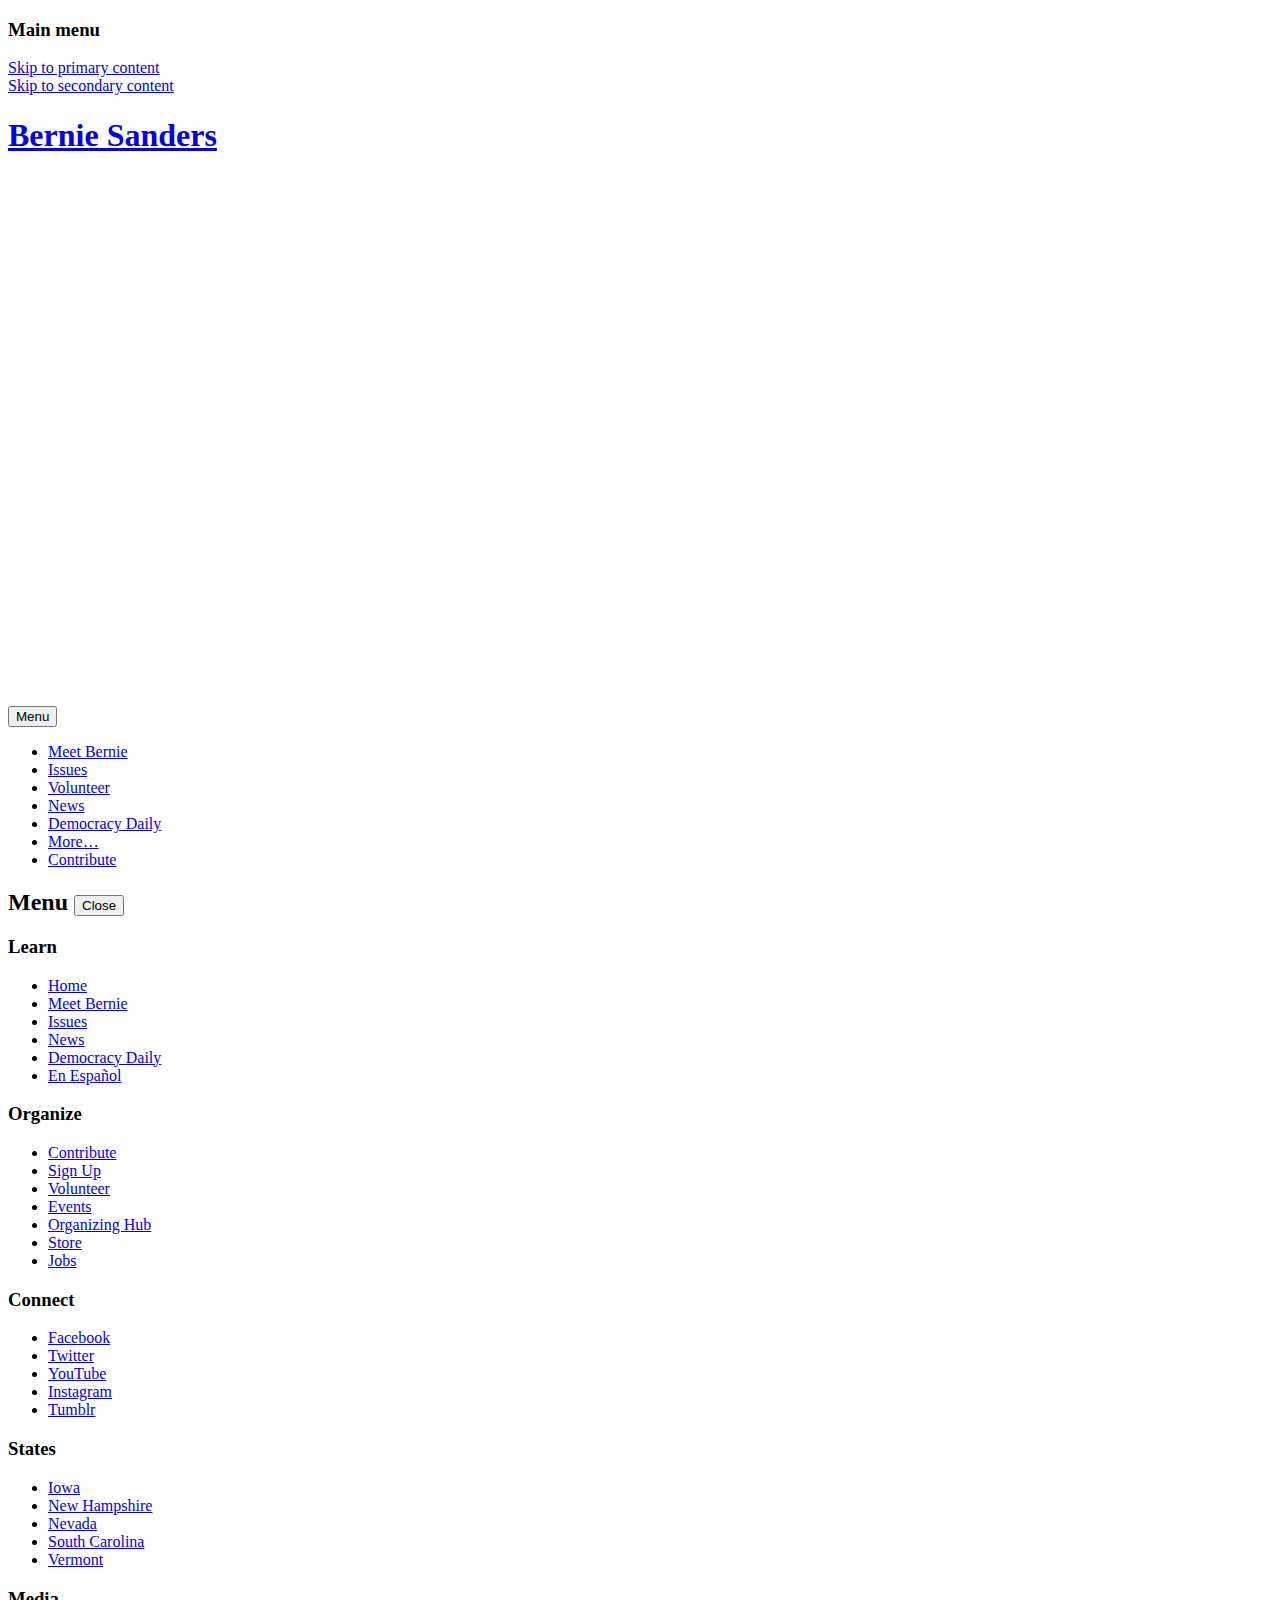
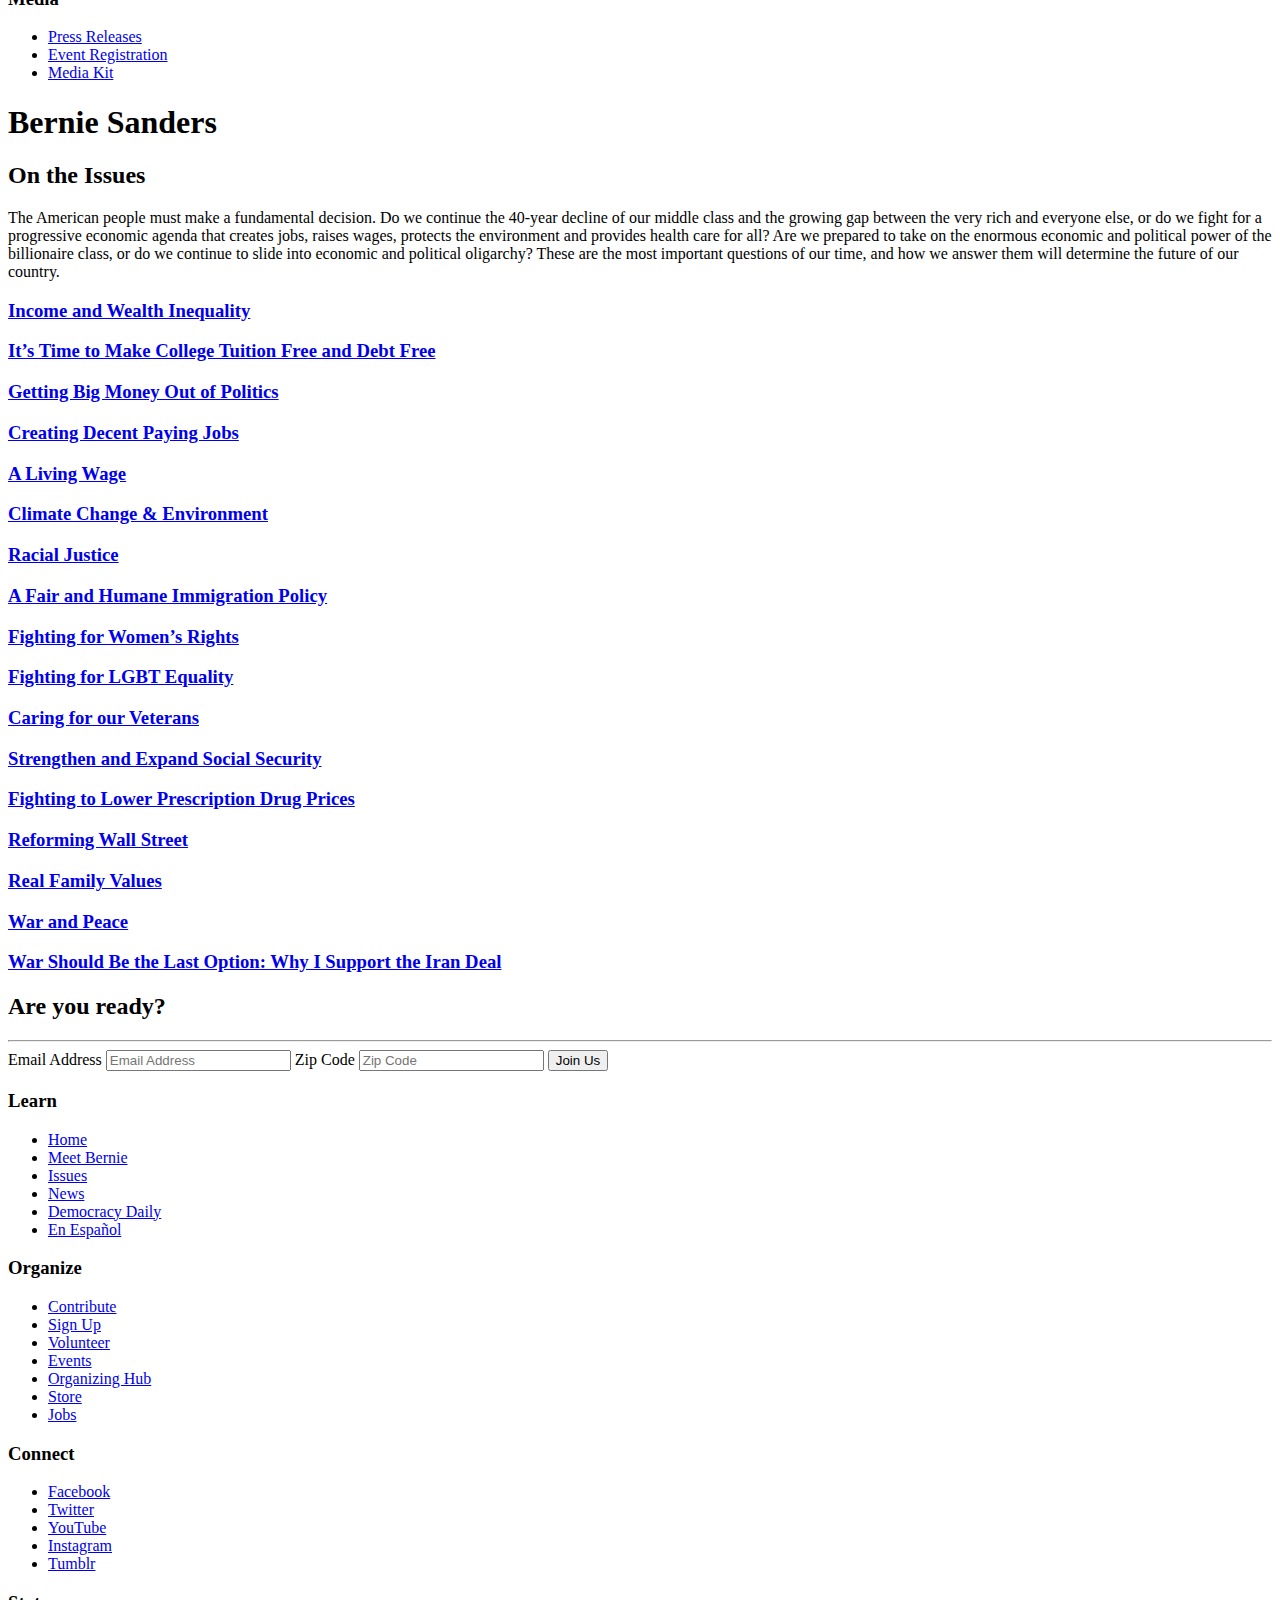
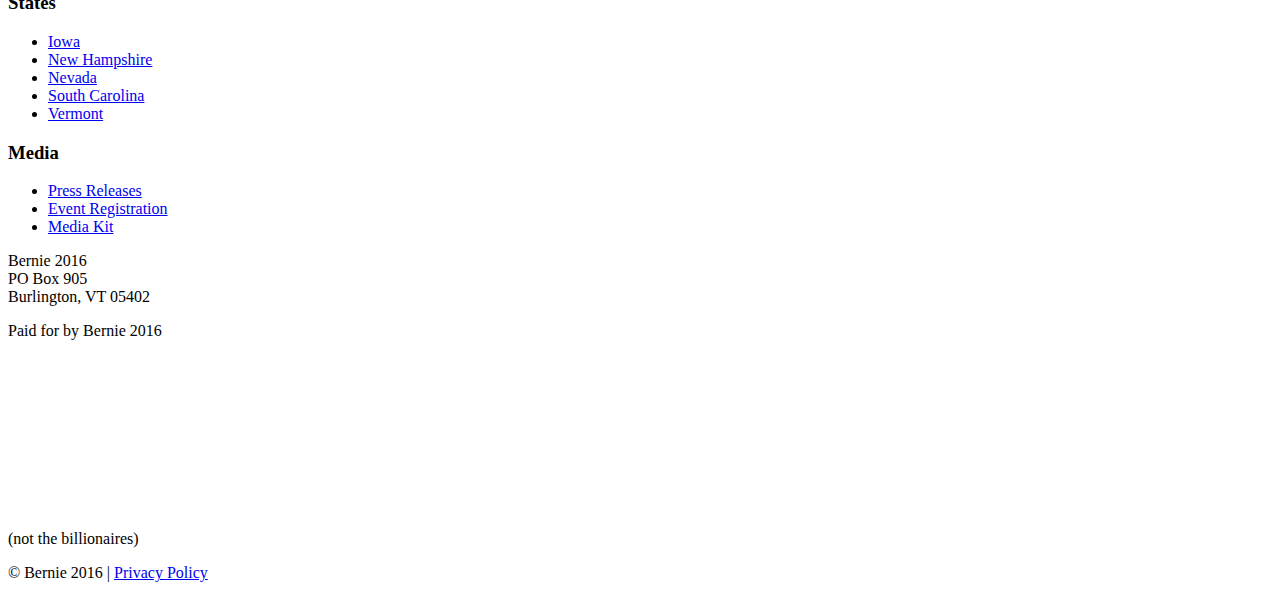
<file: issues.html>
<!DOCTYPE html>
<!--[if IE 9]><html class="no-js lt-ie9" lang="en"><![endif]-->
<!--[if gt IE 9]><!--> <html class="no-js" lang="en"><!--<![endif]-->
<head>
    <script type="text/javascript">
        //<![CDATA[
        try {
            if (!window.CloudFlare) {
                var CloudFlare = [{
                    verbose: 0,
                    p: 1446082864,
                    byc: 0,
                    owlid: "cf",
                    bag2: 1,
                    mirage2: 0,
                    oracle: 0,
                    paths: {cloudflare: "/cdn-cgi/nexp/dok3v=1613a3a185/"},
                    atok: "ac1b3e9eb8d5eff1da816bacef3b77d1",
                    petok: "3e7ea10c613ee7e7aea8f4c0da67e94535d0b4f7-1446482792-86400",
                    zone: "berniesanders.com",
                    rocket: "a",
                    apps: {}
                }];
                document.write('<script type="text/javascript" src="//ajax.cloudflare.com/cdn-cgi/nexp/dok3v=b0bfc08c34/cloudflare.min.js"><' + '\/script>');
            }
        } catch (e) {
        }
        //]]>
    </script>
    <script data-rocketsrc="//cdn.optimizely.com/js/3397600851.js" type="text/rocketscript"></script>
    <meta charset="utf-8">
    <meta http-equiv="X-UA-Compatible" content="IE=edge,chrome=1">
    <title>Issues - Bernie Sanders</title>
    <meta name="HandheldFriendly" content="True">
    <meta name="MobileOptimized" content="320">
    <meta name="viewport" content="width=device-width, initial-scale=1.0, maximum-scale=1.0, user-scalable=0">
    <link rel="shortcut icon" href="https://berniesanders.com/wp-content/themes/berniesanders2016/favicon.ico">
    <meta name="mobile-web-app-capable" content="yes"/>
    <meta name="theme-color" content="#147FD7"/>
    <script data-cfasync="false" src="//ajax.googleapis.com/ajax/libs/jquery/2.1.0/jquery.min.js"></script>
    <script type="text/rocketscript">window.jQuery || document.write("<script src='/wp-content/themes/bower_components/jquery/dist/jquery.min.js'>\x3C/script>")</script>
    <script data-rocketsrc="https://berniesanders.com/wp-content/themes/berniesanders2016/js/vendor/modernizr.custom.min.js" type="text/rocketscript"></script>
    <script type="text/rocketscript">document.createElement( "picture" ); </script>
    <link rel="alternate" type="application/rss+xml" title="Bernie Sanders RSS Feed" href="https://berniesanders.com/feed/">
    <script data-rocketsrc="//use.typekit.net/vga4irg.js" type="text/rocketscript"></script>
    <script type="text/rocketscript">try{Typekit.load({async:true});}catch(e){}</script>
    <script type="text/rocketscript">
		function getParameterByName(e) {e = e.replace(/[\[]/, "\\[").replace(/[\]]/, "\\]");var a = new RegExp("[\\?&]" + e + "=([^&#]*)");var r = a.exec(location.search);return null === r ? "" : decodeURIComponent(r[1].replace(/\+/g, " "));}
		function sha1(r){var e,o,a,t,c,h,n,f,s,u=function(r,e){var o=r<<e|r>>>32-e;return o},C=function(r){var e,o,a="";for(e=7;e>=0;e--)o=r>>>4*e&15,a+=o.toString(16);return a},d=new Array(80),A=1732584193,p=4023233417,i=2562383102,g=271733878,v=3285377520;r=unescape(encodeURIComponent(r));var b=r.length,k=[];for(o=0;b-3>o;o+=4)a=r.charCodeAt(o)<<24|r.charCodeAt(o+1)<<16|r.charCodeAt(o+2)<<8|r.charCodeAt(o+3),k.push(a);switch(b%4){case 0:o=2147483648;break;case 1:o=r.charCodeAt(b-1)<<24|8388608;break;case 2:o=r.charCodeAt(b-2)<<24|r.charCodeAt(b-1)<<16|32768;break;case 3:o=r.charCodeAt(b-3)<<24|r.charCodeAt(b-2)<<16|r.charCodeAt(b-1)<<8|128}for(k.push(o);k.length%16!=14;)k.push(0);for(k.push(b>>>29),k.push(b<<3&4294967295),e=0;e<k.length;e+=16){for(o=0;16>o;o++)d[o]=k[e+o];for(o=16;79>=o;o++)d[o]=u(d[o-3]^d[o-8]^d[o-14]^d[o-16],1);for(t=A,c=p,h=i,n=g,f=v,o=0;19>=o;o++)s=u(t,5)+(c&h|~c&n)+f+d[o]+1518500249&4294967295,f=n,n=h,h=u(c,30),c=t,t=s;for(o=20;39>=o;o++)s=u(t,5)+(c^h^n)+f+d[o]+1859775393&4294967295,f=n,n=h,h=u(c,30),c=t,t=s;for(o=40;59>=o;o++)s=u(t,5)+(c&h|c&n|h&n)+f+d[o]+2400959708&4294967295,f=n,n=h,h=u(c,30),c=t,t=s;for(o=60;79>=o;o++)s=u(t,5)+(c^h^n)+f+d[o]+3395469782&4294967295,f=n,n=h,h=u(c,30),c=t,t=s;A=A+t&4294967295,p=p+c&4294967295,i=i+h&4294967295,g=g+n&4294967295,v=v+f&4294967295}return s=C(A)+C(p)+C(i)+C(g)+C(v),s.toLowerCase()}
	</script>
    <link rel="alternate" type="application/rss+xml" title="Bernie Sanders &raquo; RSS Feed" href="https://berniesanders.com/feed/"/>
    <link rel="canonical" href="https://berniesanders.com/issues/"/>
    <link rel="next" href="https://berniesanders.com/issues/page/2/"/>
    <meta property="og:locale" content="en_US"/>
    <meta property="og:type" content="object"/>
    <meta property="og:title" content="Issues - Bernie Sanders"/>
    <meta property="og:url" content="https://berniesanders.com/issues/"/>
    <meta property="og:site_name" content="Bernie Sanders"/>
    <meta property="og:image" content="https://s.bsd.net/bernie16/main/page/-/website/fb-share.png"/>
    <meta name="twitter:card" content="summary_large_image"/>
    <meta name="twitter:title" content="Issues - Bernie Sanders"/>
    <meta name="twitter:domain" content="Bernie Sanders"/>
    <meta name="twitter:image" content="https://s.bsd.net/bernie16/main/page/-/website/fb-share.png"/>
    <link rel='stylesheet' id='screen-css' href='https://berniesanders.com/wp-content/themes/berniesanders2016/css/style.min.css?ver=4.3.1' type='text/css' media='all'/>
    <script data-rocketsrc="//d3c3cq33003psk.cloudfront.net/opentag-74688-1737389.js" async defer type="text/rocketscript"></script></head>
<body class="archive post-type-archive post-type-archive-issue">
<!--[if lt IE 7]><p class=chromeframe>Your browser is <em>ancient!</em> <a href="http://browsehappy.com/">Upgrade to a different browser</a> or <a href="http://www.google.com/chromeframe/?redirect=true">install Google Chrome Frame</a> to experience this site.</p><![endif]-->
<nav id="access" role="navigation">
    <h3 class="assistive-text">Main menu</h3>
    <div class="skip-link"><a class="assistive-text" href="#content" title="Skip to primary content">Skip to primary content</a></div>
    <div class="skip-link"><a class="assistive-text" href="#secondary" title="Skip to secondary content">Skip to secondary content</a></div>
</nav>
<header role="banner" class="clearfix">
    <div class="visibility"></div>
    <a class="logo sanders-logo" href="https://berniesanders.com/" title="Home">
        <h1>
            Bernie Sanders </h1>
        <svg viewBox="0 0 480 200"><use xlink:href="https://berniesanders.com/wp-content/themes/berniesanders2016/images/icns/sanders-logo.svg#logo"></use></svg>
    </a>
    <nav><button type="button" class="expand">Menu<span class="bar"></span><span class="bar"></span><span class="bar"></span></button><ul id="menu-main-menu" class="menu"><li id="menu-item-821" class="menu-item menu-item-type-post_type menu-item-object-page menu-item-821"><a href="https://berniesanders.com/about/">Meet Bernie</a></li>
        <li id="menu-item-868" class="menu-item menu-item-type-custom menu-item-object-custom current-menu-item menu-item-868"><a href="/issues">Issues</a></li>
        <li id="menu-item-807" class="menu-item menu-item-type-custom menu-item-object-custom menu-item-807"><a href="https://go.berniesanders.com/page/s/volunteer-for-bernie?source=web_main_nav">Volunteer</a></li>
        <li id="menu-item-818" class="menu-item menu-item-type-post_type menu-item-object-page menu-item-818"><a href="https://berniesanders.com/news/">News</a></li>
        <li id="menu-item-3897" class="menu-item menu-item-type-custom menu-item-object-custom menu-item-3897"><a href="/daily">Democracy Daily</a></li>
        <li id="menu-item-809" class="expand menu-item menu-item-type-custom menu-item-object-custom menu-item-809"><a href="#more">More&#8230;</a></li>
        <li id="menu-item-808" class="btn menu-item menu-item-type-custom menu-item-object-custom menu-item-808"><a href="https://secure.actblue.com/contribute/page/lets-go-bernie?refcode=homepage_main_nav">Contribute</a></li>
    </ul></nav> <nav class="full-nav clearfix">
    <div class="nav-container">
        <h2>Menu <button type="button" class="close">Close</button></h2>
        <div class="navgroup"><h3>Learn</h3><ul id="menu-learn" class="menu"><li id="menu-item-871" class="menu-item menu-item-type-post_type menu-item-object-page menu-item-871"><a href="https://berniesanders.com/">Home</a></li>
            <li id="menu-item-820" class="menu-item menu-item-type-post_type menu-item-object-page menu-item-820"><a href="https://berniesanders.com/about/">Meet Bernie</a></li>
            <li id="menu-item-869" class="menu-item menu-item-type-custom menu-item-object-custom current-menu-item menu-item-869"><a href="/issues">Issues</a></li>
            <li id="menu-item-826" class="menu-item menu-item-type-post_type menu-item-object-page menu-item-826"><a href="https://berniesanders.com/news/">News</a></li>
            <li id="menu-item-3898" class="menu-item menu-item-type-custom menu-item-object-custom menu-item-3898"><a href="/daily">Democracy Daily</a></li>
            <li id="menu-item-1820" class="menu-item menu-item-type-post_type menu-item-object-page menu-item-1820"><a href="https://berniesanders.com/es/">En Español</a></li>
        </ul></div><div class="navgroup"><h3>Organize</h3><ul id="menu-organize" class="menu"><li id="menu-item-777" class="menu-item menu-item-type-custom menu-item-object-custom menu-item-777"><a href="https://secure.actblue.com/contribute/page/lets-go-bernie?refcode=homepage_full_nav">Contribute</a></li>
        <li id="menu-item-811" class="menu-item menu-item-type-custom menu-item-object-custom menu-item-811"><a href="https://go.berniesanders.com/page/s/join?source=web_full_nav">Sign Up</a></li>
        <li id="menu-item-812" class="menu-item menu-item-type-custom menu-item-object-custom menu-item-812"><a href="https://go.berniesanders.com/page/signup/volunteer-for-bernie?source=web_full_nav">Volunteer</a></li>
        <li id="menu-item-813" class="menu-item menu-item-type-custom menu-item-object-custom menu-item-813"><a href="http://map.berniesanders.com/?source=web_full_nav">Events</a></li>
        <li id="menu-item-1873" class="menu-item menu-item-type-post_type menu-item-object-page menu-item-1873"><a href="https://berniesanders.com/organize/">Organizing Hub</a></li>
        <li id="menu-item-5473" class="menu-item menu-item-type-custom menu-item-object-custom menu-item-5473"><a href="https://store.berniesanders.com/">Store</a></li>
        <li id="menu-item-4287" class="menu-item menu-item-type-post_type menu-item-object-page menu-item-4287"><a href="https://berniesanders.com/jobswithbernie2016/">Jobs</a></li>
    </ul></div><div class="navgroup"><h3>Connect</h3><ul id="menu-connect" class="menu"><li id="menu-item-778" class="menu-item menu-item-type-custom menu-item-object-custom menu-item-778"><a href="https://www.facebook.com/berniesanders">Facebook</a></li>
        <li id="menu-item-806" class="menu-item menu-item-type-custom menu-item-object-custom menu-item-806"><a href="https://twitter.com/BernieSanders">Twitter</a></li>
        <li id="menu-item-817" class="menu-item menu-item-type-custom menu-item-object-custom menu-item-817"><a href="https://www.youtube.com/channel/UCH1dpzjCEiGAt8CXkryhkZg">YouTube</a></li>
        <li id="menu-item-1825" class="menu-item menu-item-type-custom menu-item-object-custom menu-item-1825"><a href="https://instagram.com/berniesanders/">Instagram</a></li>
        <li id="menu-item-4919" class="menu-item menu-item-type-custom menu-item-object-custom menu-item-4919"><a href="http://berniesanders.tumblr.com/">Tumblr</a></li>
    </ul></div><div class="navgroup"><h3>States</h3><ul id="menu-states" class="menu"><li id="menu-item-779" class="menu-item menu-item-type-custom menu-item-object-custom menu-item-779"><a href="https://go.berniesanders.com/page/s/signup-ia?source=web_full_nav">Iowa</a></li>
        <li id="menu-item-805" class="menu-item menu-item-type-custom menu-item-object-custom menu-item-805"><a href="https://go.berniesanders.com/page/s/signup-nh?source=web_full_nav">New Hampshire</a></li>
        <li id="menu-item-783" class="menu-item menu-item-type-custom menu-item-object-custom menu-item-783"><a href="https://go.berniesanders.com/page/s/signup-nv?source=web_full_nav">Nevada</a></li>
        <li id="menu-item-782" class="menu-item menu-item-type-custom menu-item-object-custom menu-item-782"><a href="https://go.berniesanders.com/page/s/signup-sc?source=web_full_nav">South Carolina</a></li>
        <li id="menu-item-781" class="menu-item menu-item-type-custom menu-item-object-custom menu-item-781"><a href="https://go.berniesanders.com/page/s/signup-vt?source=web_full_nav">Vermont</a></li>
    </ul></div><div class="navgroup"><h3>Media</h3><ul id="menu-media" class="menu"><li id="menu-item-780" class="menu-item menu-item-type-custom menu-item-object-custom menu-item-780"><a href="/press-release">Press Releases</a></li>
        <li id="menu-item-3406" class="menu-item menu-item-type-custom menu-item-object-custom menu-item-3406"><a href="https://go.berniesanders.com/page/s/press-list?source=web_full_nav">Event Registration</a></li>
        <li id="menu-item-823" class="menu-item menu-item-type-post_type menu-item-object-page menu-item-823"><a href="https://berniesanders.com/media-kit/">Media Kit</a></li>
    </ul></div> </div>
</nav>
</header>
<section id="content" role="main">
    <h1>Bernie Sanders</h1>
    <h2>On the Issues</h2>
    <p>The American people must make a fundamental decision. Do we continue the 40-year decline of our middle class and the growing gap between the very rich and everyone else, or do we fight for a progressive economic agenda that creates jobs, raises wages, protects the environment and provides health care for all? Are we prepared to take on the enormous economic and political power of the billionaire class, or do we continue to slide into economic and political oligarchy? These are the most important questions of our time, and how we answer them will determine the future of our country.</p>
    <h3><a href="https://berniesanders.com/issues/income-and-wealth-inequality/" rel="bookmark" title="Permanent Link to Income and Wealth Inequality">Income and Wealth Inequality</a></h3>
    <h3><a href="https://berniesanders.com/issues/its-time-to-make-college-tuition-free-and-debt-free/" rel="bookmark" title="Permanent Link to It&#8217;s Time to Make College Tuition Free and Debt Free">It&#8217;s Time to Make College Tuition Free and Debt Free</a></h3>
    <h3><a href="https://berniesanders.com/issues/money-in-politics/" rel="bookmark" title="Permanent Link to Getting Big Money Out of Politics">Getting Big Money Out of Politics</a></h3>
    <h3><a href="https://berniesanders.com/issues/creating-decent-paying-jobs/" rel="bookmark" title="Permanent Link to Creating Decent Paying Jobs">Creating Decent Paying Jobs</a></h3>
    <h3><a href="https://berniesanders.com/issues/a-living-wage/" rel="bookmark" title="Permanent Link to A Living Wage">A Living Wage</a></h3>
    <h3><a href="https://berniesanders.com/issues/climate-change/" rel="bookmark" title="Permanent Link to Climate Change &#038; Environment">Climate Change &#038; Environment</a></h3>
    <h3><a href="https://berniesanders.com/issues/racial-justice/" rel="bookmark" title="Permanent Link to Racial Justice">Racial Justice</a></h3>
    <h3><a href="https://berniesanders.com/issues/fair-and-humane-immigration-policy/" rel="bookmark" title="Permanent Link to A Fair and Humane Immigration Policy">A Fair and Humane Immigration Policy</a></h3>
    <h3><a href="https://berniesanders.com/issues/fighting-for-womens-rights/" rel="bookmark" title="Permanent Link to Fighting for Women&#8217;s Rights">Fighting for Women&#8217;s Rights</a></h3>
    <h3><a href="https://berniesanders.com/issues/fighting-for-lgbt-equality/" rel="bookmark" title="Permanent Link to Fighting for LGBT Equality">Fighting for LGBT Equality</a></h3>
    <h3><a href="https://berniesanders.com/issues/caring-for-our-veterans/" rel="bookmark" title="Permanent Link to Caring for our Veterans">Caring for our Veterans</a></h3>
    <h3><a href="https://berniesanders.com/issues/strengthen-and-expand-social-security/" rel="bookmark" title="Permanent Link to Strengthen and Expand Social Security">Strengthen and Expand Social Security</a></h3>
    <h3><a href="https://berniesanders.com/issues/fighting-to-lower-prescription-drug-prices/" rel="bookmark" title="Permanent Link to Fighting to Lower Prescription Drug Prices">Fighting to Lower Prescription Drug Prices</a></h3>
    <h3><a href="https://berniesanders.com/issues/reforming-wall-street/" rel="bookmark" title="Permanent Link to Reforming Wall Street">Reforming Wall Street</a></h3>
    <h3><a href="https://berniesanders.com/issues/real-family-values/" rel="bookmark" title="Permanent Link to Real Family Values">Real Family Values</a></h3>
    <h3><a href="https://berniesanders.com/issues/war-and-peace/" rel="bookmark" title="Permanent Link to War and Peace">War and Peace</a></h3>
    <h3><a href="https://berniesanders.com/issues/war-should-be-the-last-option/" rel="bookmark" title="Permanent Link to War Should Be the Last Option: Why I Support the Iran Deal">War Should Be the Last Option: Why I Support the Iran Deal</a></h3>
</section>
<div class="module-wrapper">
    <section class="join module">
        <h2>Are you ready?</h2>
        <hr>
        <form name="signup" class="bsd-signup-29" action="https://go.berniesanders.com/page/s/join" method="post" id="signup">
            <label>Email Address</label>
            <input type="email" class="email" id="email" name="email" placeholder="Email Address"/>
            <label>Zip Code</label>
            <input id="zip" name="zip" class="zip" type="text" placeholder="Zip Code"/>
            <div style="display: none"><label for="best-contact-time">Please leave this field blank:</label> <input id="best-contact-time" name="best-contact-time" type="text"></div>
            <input name="submit-btn" type="submit" value="Join Us">
            <input name="redirect_url" type="hidden" value=""><input id="_guid" name="_guid" type="hidden" value="">
        </form>
    </section>
</div>
<div class="footer-offset">
    <footer>
        <nav class="clearfix">
            <div class="navgroup"><h3>Learn</h3><ul id="menu-learn-1" class="menu"><li class="menu-item menu-item-type-post_type menu-item-object-page menu-item-871"><a href="https://berniesanders.com/">Home</a></li>
                <li class="menu-item menu-item-type-post_type menu-item-object-page menu-item-820"><a href="https://berniesanders.com/about/">Meet Bernie</a></li>
                <li class="menu-item menu-item-type-custom menu-item-object-custom current-menu-item menu-item-869"><a href="/issues">Issues</a></li>
                <li class="menu-item menu-item-type-post_type menu-item-object-page menu-item-826"><a href="https://berniesanders.com/news/">News</a></li>
                <li class="menu-item menu-item-type-custom menu-item-object-custom menu-item-3898"><a href="/daily">Democracy Daily</a></li>
                <li class="menu-item menu-item-type-post_type menu-item-object-page menu-item-1820"><a href="https://berniesanders.com/es/">En Español</a></li>
            </ul></div><div class="navgroup"><h3>Organize</h3><ul id="menu-organize-1" class="menu"><li class="menu-item menu-item-type-custom menu-item-object-custom menu-item-777"><a href="https://secure.actblue.com/contribute/page/lets-go-bernie?refcode=homepage_full_nav">Contribute</a></li>
            <li class="menu-item menu-item-type-custom menu-item-object-custom menu-item-811"><a href="https://go.berniesanders.com/page/s/join?source=web_full_nav">Sign Up</a></li>
            <li class="menu-item menu-item-type-custom menu-item-object-custom menu-item-812"><a href="https://go.berniesanders.com/page/signup/volunteer-for-bernie?source=web_full_nav">Volunteer</a></li>
            <li class="menu-item menu-item-type-custom menu-item-object-custom menu-item-813"><a href="http://map.berniesanders.com/?source=web_full_nav">Events</a></li>
            <li class="menu-item menu-item-type-post_type menu-item-object-page menu-item-1873"><a href="https://berniesanders.com/organize/">Organizing Hub</a></li>
            <li class="menu-item menu-item-type-custom menu-item-object-custom menu-item-5473"><a href="https://store.berniesanders.com/">Store</a></li>
            <li class="menu-item menu-item-type-post_type menu-item-object-page menu-item-4287"><a href="https://berniesanders.com/jobswithbernie2016/">Jobs</a></li>
        </ul></div><div class="navgroup"><h3>Connect</h3><ul id="menu-connect-1" class="menu"><li class="menu-item menu-item-type-custom menu-item-object-custom menu-item-778"><a href="https://www.facebook.com/berniesanders">Facebook</a></li>
            <li class="menu-item menu-item-type-custom menu-item-object-custom menu-item-806"><a href="https://twitter.com/BernieSanders">Twitter</a></li>
            <li class="menu-item menu-item-type-custom menu-item-object-custom menu-item-817"><a href="https://www.youtube.com/channel/UCH1dpzjCEiGAt8CXkryhkZg">YouTube</a></li>
            <li class="menu-item menu-item-type-custom menu-item-object-custom menu-item-1825"><a href="https://instagram.com/berniesanders/">Instagram</a></li>
            <li class="menu-item menu-item-type-custom menu-item-object-custom menu-item-4919"><a href="http://berniesanders.tumblr.com/">Tumblr</a></li>
        </ul></div><div class="navgroup"><h3>States</h3><ul id="menu-states-1" class="menu"><li class="menu-item menu-item-type-custom menu-item-object-custom menu-item-779"><a href="https://go.berniesanders.com/page/s/signup-ia?source=web_full_nav">Iowa</a></li>
            <li class="menu-item menu-item-type-custom menu-item-object-custom menu-item-805"><a href="https://go.berniesanders.com/page/s/signup-nh?source=web_full_nav">New Hampshire</a></li>
            <li class="menu-item menu-item-type-custom menu-item-object-custom menu-item-783"><a href="https://go.berniesanders.com/page/s/signup-nv?source=web_full_nav">Nevada</a></li>
            <li class="menu-item menu-item-type-custom menu-item-object-custom menu-item-782"><a href="https://go.berniesanders.com/page/s/signup-sc?source=web_full_nav">South Carolina</a></li>
            <li class="menu-item menu-item-type-custom menu-item-object-custom menu-item-781"><a href="https://go.berniesanders.com/page/s/signup-vt?source=web_full_nav">Vermont</a></li>
        </ul></div><div class="navgroup"><h3>Media</h3><ul id="menu-media-1" class="menu"><li class="menu-item menu-item-type-custom menu-item-object-custom menu-item-780"><a href="/press-release">Press Releases</a></li>
            <li class="menu-item menu-item-type-custom menu-item-object-custom menu-item-3406"><a href="https://go.berniesanders.com/page/s/press-list?source=web_full_nav">Event Registration</a></li>
            <li class="menu-item menu-item-type-post_type menu-item-object-page menu-item-823"><a href="https://berniesanders.com/media-kit/">Media Kit</a></li>
        </ul></div> </nav>
        <p class="address">Bernie 2016<br>PO Box 905<br>Burlington, VT 05402</p>
        <p class="site-title">Paid for by Bernie 2016</p>
<span class="billionaires">
<svg viewBox="0 0 350 47"><use xlink:href="https://berniesanders.com/wp-content/themes/berniesanders2016/images/icns/billionaires.svg#billionaires"></use></svg>
(not the billionaires)
</span>
        <p><span class="copyright">&copy; Bernie 2016</span> | <a href="/privacy-policy">Privacy Policy</a></p>
    </footer>
</div>
<script async data-rocketsrc="/wp-content/themes/bower_components/picturefill/dist/picturefill.min.js" type="text/rocketscript"></script>
<script defer data-rocketsrc="https://berniesanders.com/wp-content/themes/berniesanders2016/js/main.min.js?v=1445015068" type="text/rocketscript"></script>
<script type="text/rocketscript">
  Modernizr.load ({
    test : Modernizr.mq('only all') ,
    nope : ['/wp-content/themes/bower_components/respond/dest/respond.min.js']
  });
  (function(f,b){if(!b.__SV){var a,e,i,g;window.mixpanel=b;b._i=[];b.init=function(a,e,d){function f(b,h){var a=h.split(".");2==a.length&&(b=b[a[0]],h=a[1]);b[h]=function(){b.push([h].concat(Array.prototype.slice.call(arguments,0)))}}var c=b;"undefined"!==typeof d?c=b[d]=[]:d="mixpanel";c.people=c.people||[];c.toString=function(b){var a="mixpanel";"mixpanel"!==d&&(a+="."+d);b||(a+=" (stub)");return a};c.people.toString=function(){return c.toString(1)+".people (stub)"};i="disable track track_pageview track_links track_forms register register_once alias unregister identify name_tag set_config people.set people.set_once people.increment people.append people.union people.track_charge people.clear_charges people.delete_user".split(" ");

  for(g=0;g<i.length;g++)f(c,i[g]);b._i.push([a,e,d])};b.__SV=1.2;a=f.createElement("script");a.type="text/javascript";a.async=!0;a.src="undefined"!==typeof MIXPANEL_CUSTOM_LIB_URL?MIXPANEL_CUSTOM_LIB_URL:"//cdn.mxpnl.com/libs/mixpanel-2-latest.min.js";e=f.getElementsByTagName("script")[0];e.parentNode.insertBefore(a,e)}})(document,window.mixpanel||[]);
  mixpanel.init("a0cf8b995d1c8d16abf0dab6e81873fb");
</script>
</body>
</html>
</file>
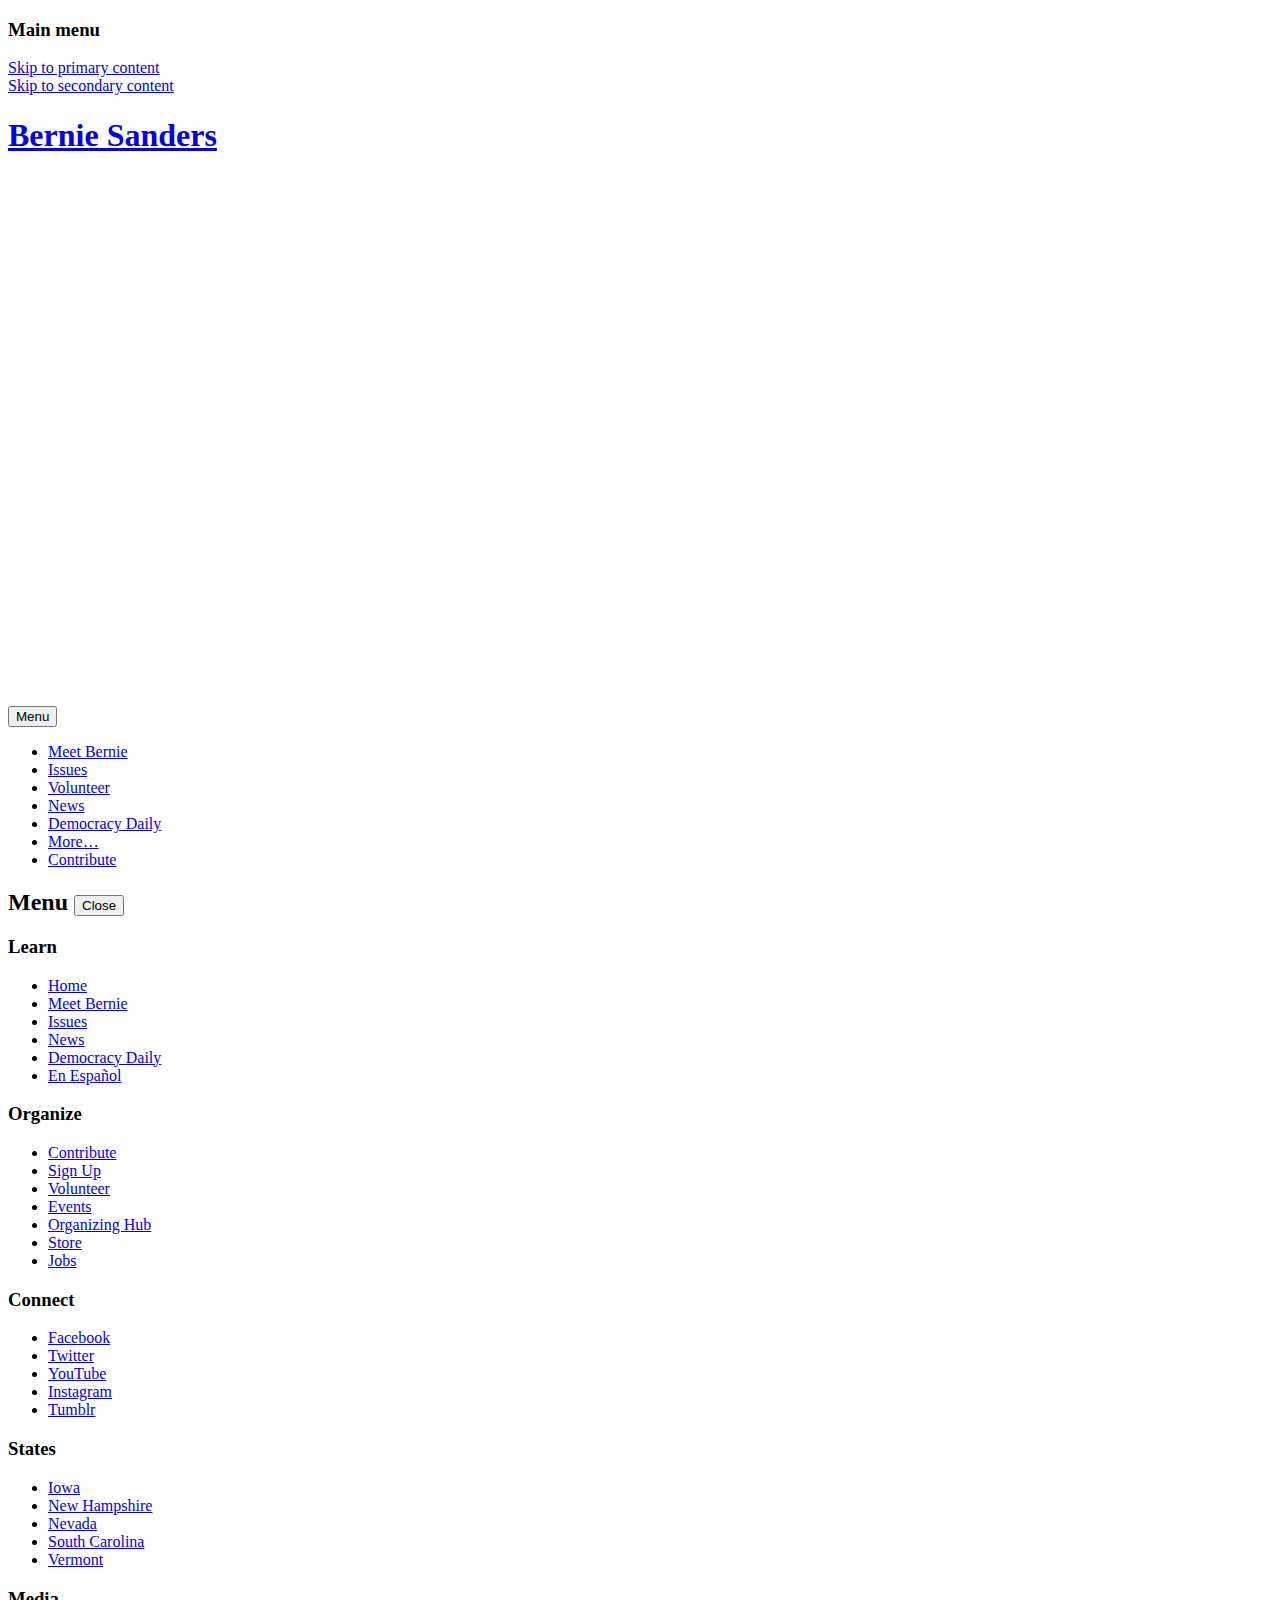
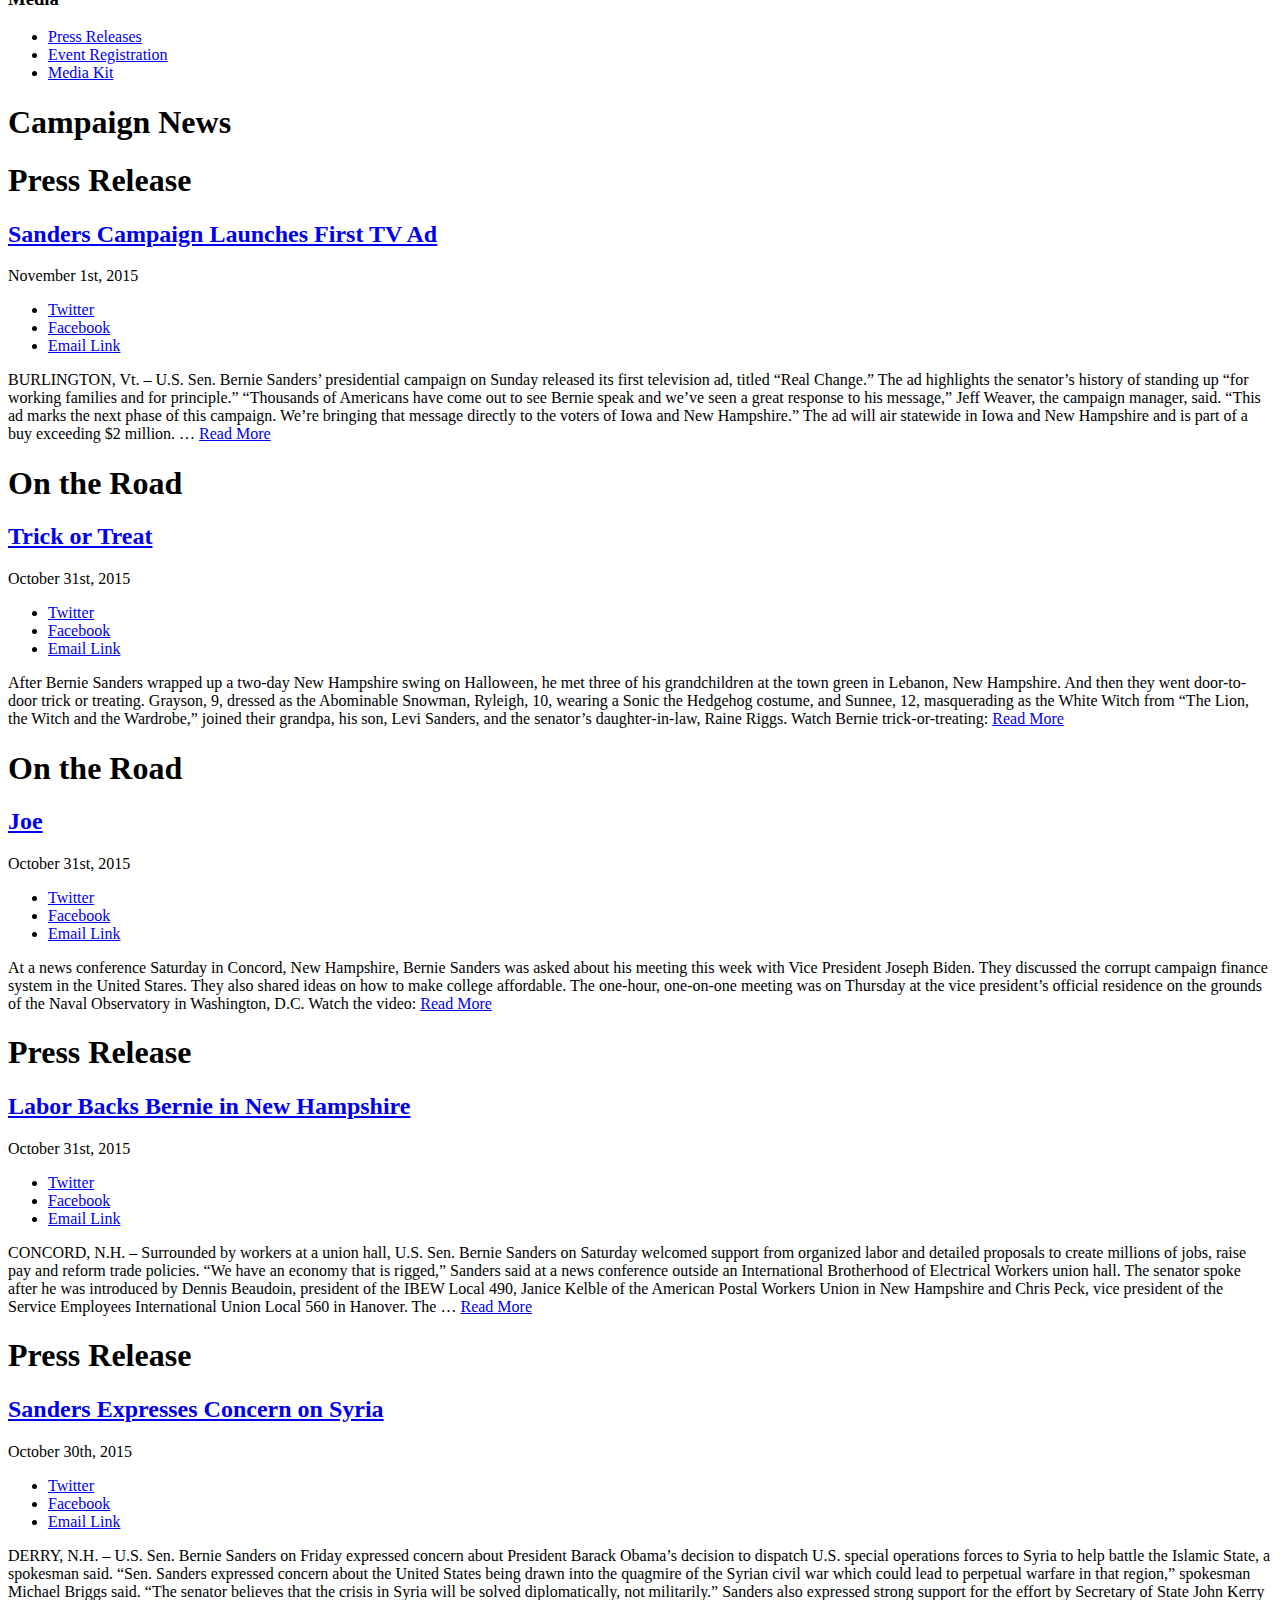
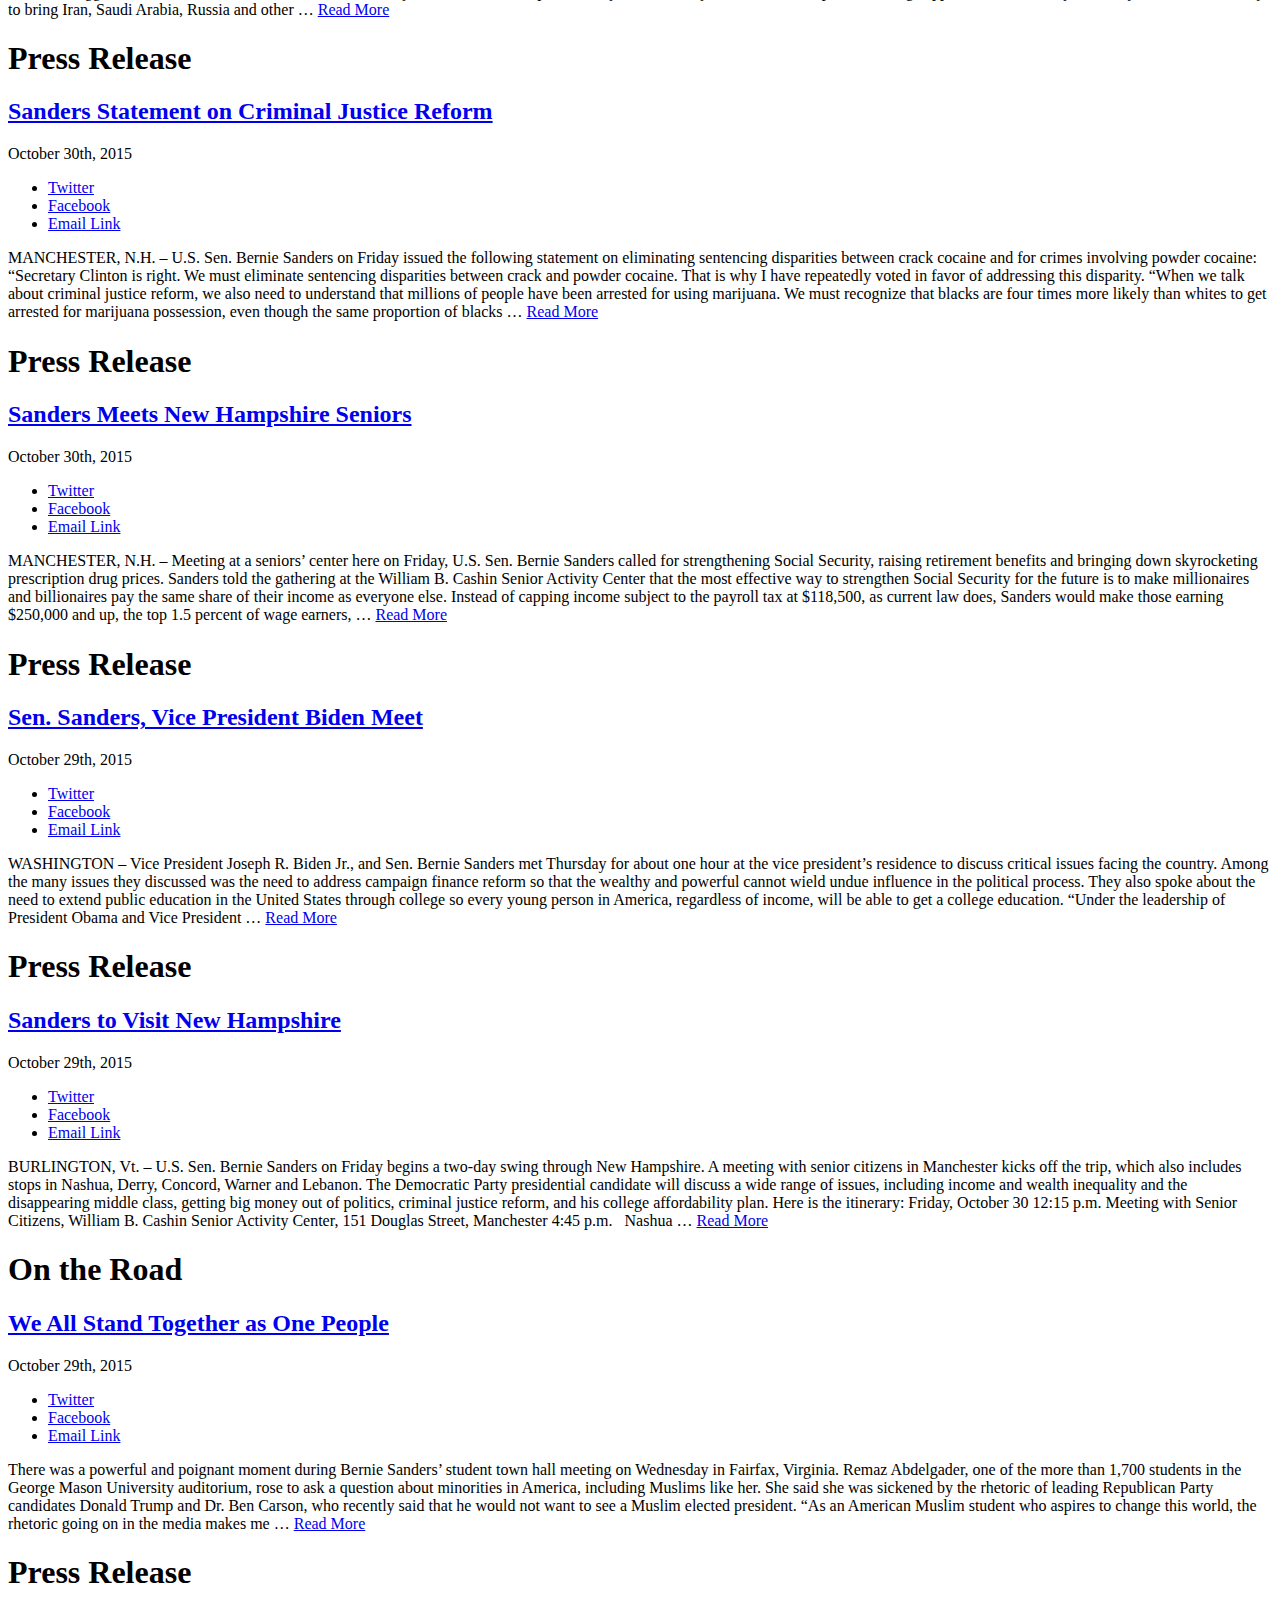
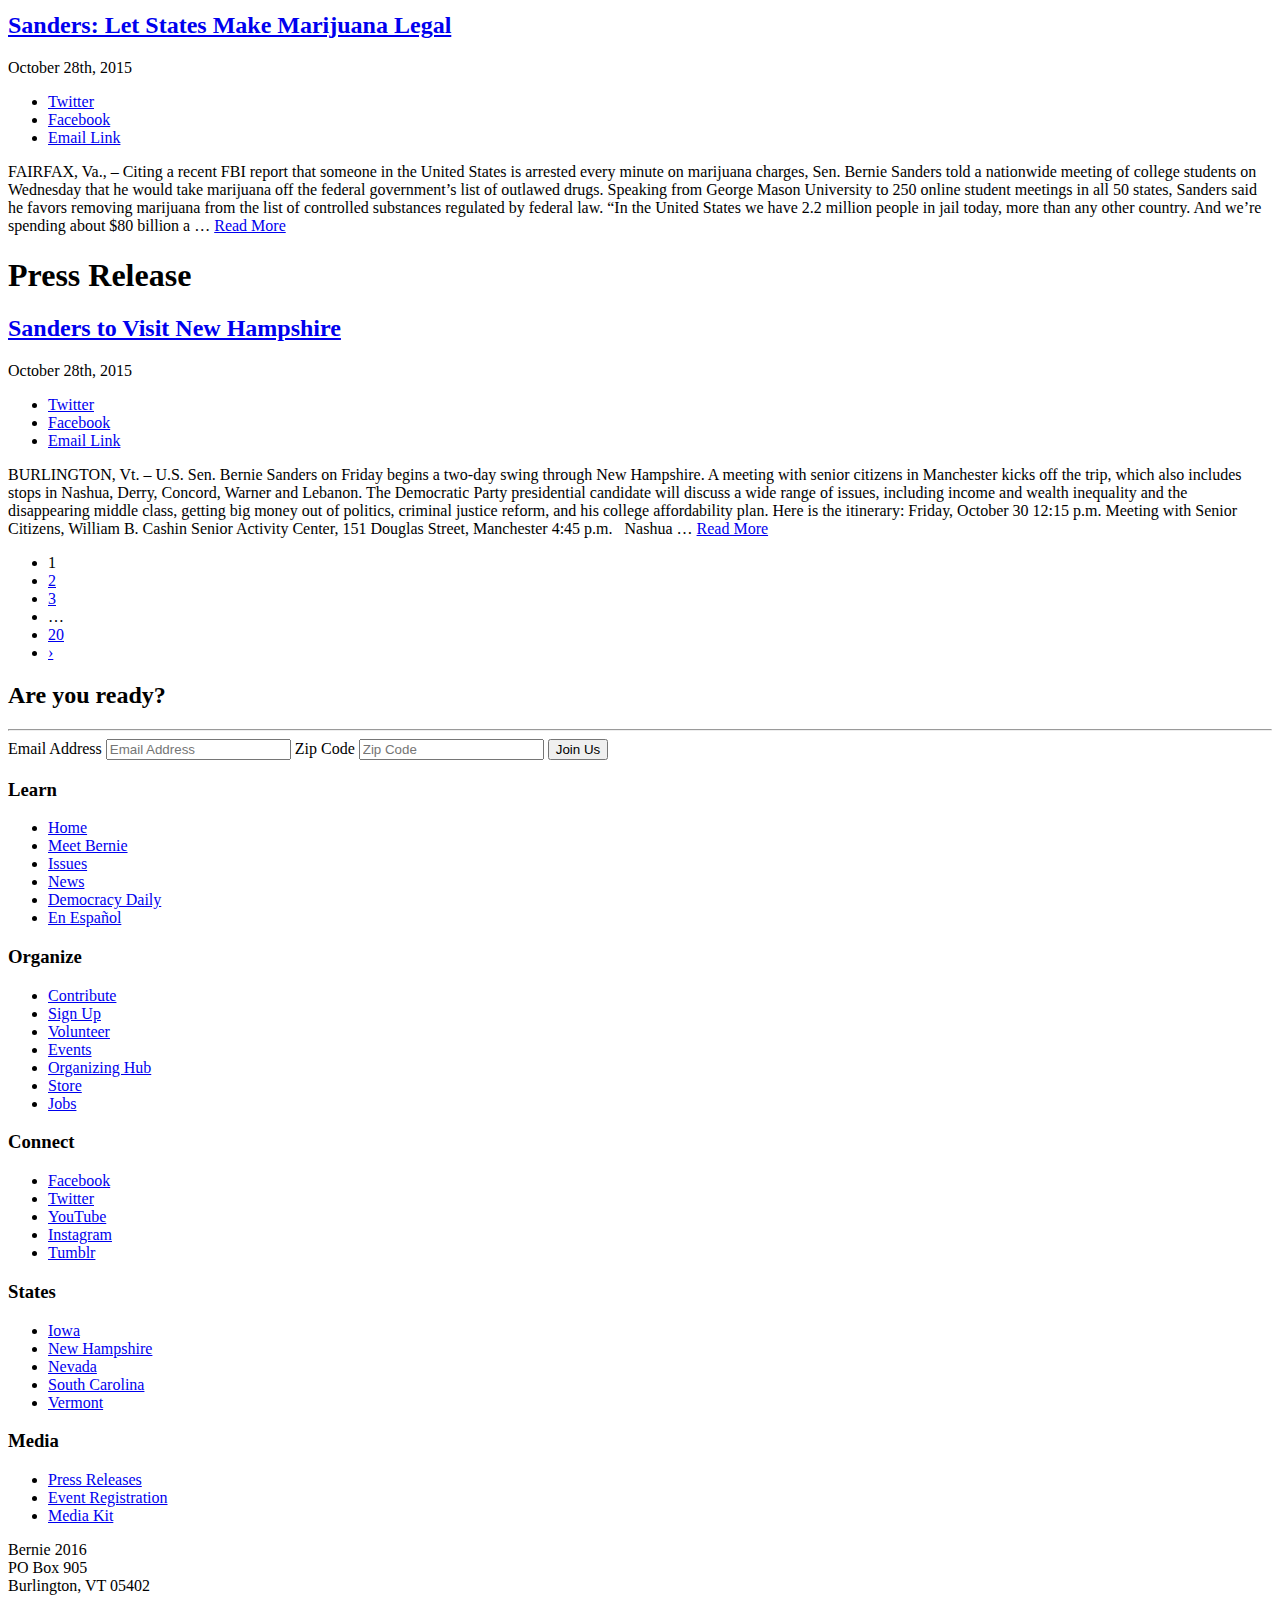
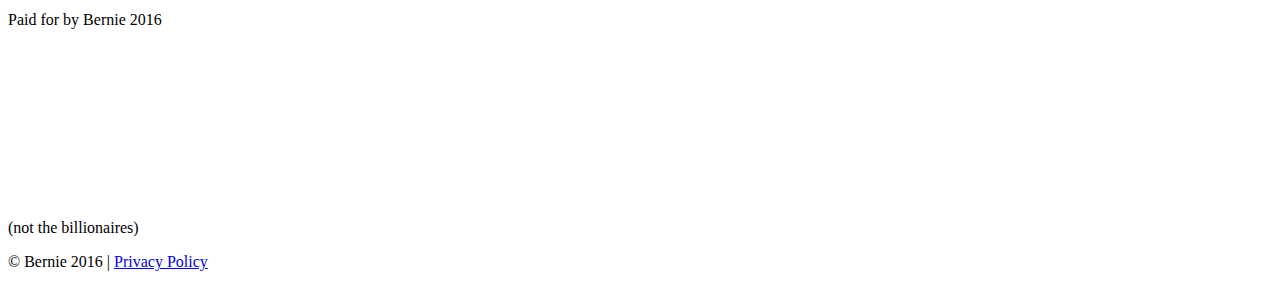
<file: news.html>
<!DOCTYPE html>
<!--[if IE 9]><html class="no-js lt-ie9" lang="en"><![endif]-->
<!--[if gt IE 9]><!--> <html class="no-js" lang="en"><!--<![endif]-->
<head>
    <script type="text/javascript">
        //<![CDATA[
        try {
            if (!window.CloudFlare) {
                var CloudFlare = [{
                    verbose: 0,
                    p: 1446082864,
                    byc: 0,
                    owlid: "cf",
                    bag2: 1,
                    mirage2: 0,
                    oracle: 0,
                    paths: {cloudflare: "/cdn-cgi/nexp/dok3v=1613a3a185/"},
                    atok: "ac1b3e9eb8d5eff1da816bacef3b77d1",
                    petok: "6064e343afa26135a40ee97068dc8ae1d1f89d2c-1446482797-86400",
                    zone: "berniesanders.com",
                    rocket: "a",
                    apps: {}
                }];
                document.write('<script type="text/javascript" src="//ajax.cloudflare.com/cdn-cgi/nexp/dok3v=b0bfc08c34/cloudflare.min.js"><' + '\/script>');
            }
        } catch (e) {
        }
        //]]>
    </script>
    <script data-rocketsrc="//cdn.optimizely.com/js/3397600851.js" type="text/rocketscript"></script>
    <meta charset="utf-8">
    <meta http-equiv="X-UA-Compatible" content="IE=edge,chrome=1">
    <title>News - Bernie Sanders</title>
    <meta name="HandheldFriendly" content="True">
    <meta name="MobileOptimized" content="320">
    <meta name="viewport" content="width=device-width, initial-scale=1.0, maximum-scale=1.0, user-scalable=0">
    <link rel="shortcut icon" href="https://berniesanders.com/wp-content/themes/berniesanders2016/favicon.ico">
    <meta name="mobile-web-app-capable" content="yes"/>
    <meta name="theme-color" content="#147FD7"/>
    <script data-cfasync="false" src="//ajax.googleapis.com/ajax/libs/jquery/2.1.0/jquery.min.js"></script>
    <script type="text/rocketscript">window.jQuery || document.write("<script src='/wp-content/themes/bower_components/jquery/dist/jquery.min.js'>\x3C/script>")</script>
    <script data-rocketsrc="https://berniesanders.com/wp-content/themes/berniesanders2016/js/vendor/modernizr.custom.min.js" type="text/rocketscript"></script>
    <script type="text/rocketscript">document.createElement( "picture" ); </script>
    <link rel="alternate" type="application/rss+xml" title="Bernie Sanders RSS Feed" href="https://berniesanders.com/feed/">
    <script data-rocketsrc="//use.typekit.net/vga4irg.js" type="text/rocketscript"></script>
    <script type="text/rocketscript">try{Typekit.load({async:true});}catch(e){}</script>
    <script type="text/rocketscript">
		function getParameterByName(e) {e = e.replace(/[\[]/, "\\[").replace(/[\]]/, "\\]");var a = new RegExp("[\\?&]" + e + "=([^&#]*)");var r = a.exec(location.search);return null === r ? "" : decodeURIComponent(r[1].replace(/\+/g, " "));}
		function sha1(r){var e,o,a,t,c,h,n,f,s,u=function(r,e){var o=r<<e|r>>>32-e;return o},C=function(r){var e,o,a="";for(e=7;e>=0;e--)o=r>>>4*e&15,a+=o.toString(16);return a},d=new Array(80),A=1732584193,p=4023233417,i=2562383102,g=271733878,v=3285377520;r=unescape(encodeURIComponent(r));var b=r.length,k=[];for(o=0;b-3>o;o+=4)a=r.charCodeAt(o)<<24|r.charCodeAt(o+1)<<16|r.charCodeAt(o+2)<<8|r.charCodeAt(o+3),k.push(a);switch(b%4){case 0:o=2147483648;break;case 1:o=r.charCodeAt(b-1)<<24|8388608;break;case 2:o=r.charCodeAt(b-2)<<24|r.charCodeAt(b-1)<<16|32768;break;case 3:o=r.charCodeAt(b-3)<<24|r.charCodeAt(b-2)<<16|r.charCodeAt(b-1)<<8|128}for(k.push(o);k.length%16!=14;)k.push(0);for(k.push(b>>>29),k.push(b<<3&4294967295),e=0;e<k.length;e+=16){for(o=0;16>o;o++)d[o]=k[e+o];for(o=16;79>=o;o++)d[o]=u(d[o-3]^d[o-8]^d[o-14]^d[o-16],1);for(t=A,c=p,h=i,n=g,f=v,o=0;19>=o;o++)s=u(t,5)+(c&h|~c&n)+f+d[o]+1518500249&4294967295,f=n,n=h,h=u(c,30),c=t,t=s;for(o=20;39>=o;o++)s=u(t,5)+(c^h^n)+f+d[o]+1859775393&4294967295,f=n,n=h,h=u(c,30),c=t,t=s;for(o=40;59>=o;o++)s=u(t,5)+(c&h|c&n|h&n)+f+d[o]+2400959708&4294967295,f=n,n=h,h=u(c,30),c=t,t=s;for(o=60;79>=o;o++)s=u(t,5)+(c^h^n)+f+d[o]+3395469782&4294967295,f=n,n=h,h=u(c,30),c=t,t=s;A=A+t&4294967295,p=p+c&4294967295,i=i+h&4294967295,g=g+n&4294967295,v=v+f&4294967295}return s=C(A)+C(p)+C(i)+C(g)+C(v),s.toLowerCase()}
	</script>
    <link rel="alternate" type="application/rss+xml" title="Bernie Sanders &raquo; RSS Feed" href="https://berniesanders.com/feed/"/>
    <link rel="canonical" href="https://berniesanders.com/news/"/>
    <meta property="og:locale" content="en_US"/>
    <meta property="og:type" content="article"/>
    <meta property="og:title" content="News - Bernie Sanders"/>
    <meta property="og:url" content="https://berniesanders.com/news/"/>
    <meta property="og:site_name" content="Bernie Sanders"/>
    <meta property="og:image" content="https://s.bsd.net/bernie16/main/page/-/website/fb-share.png"/>
    <meta name="twitter:card" content="summary_large_image"/>
    <meta name="twitter:title" content="News - Bernie Sanders"/>
    <meta name="twitter:domain" content="Bernie Sanders"/>
    <meta name="twitter:image" content="https://s.bsd.net/bernie16/main/page/-/website/fb-share.png"/>
    <link rel='stylesheet' id='screen-css' href='https://berniesanders.com/wp-content/themes/berniesanders2016/css/style.min.css?ver=4.3.1' type='text/css' media='all'/>
    <script data-rocketsrc="//d3c3cq33003psk.cloudfront.net/opentag-74688-1737389.js" async defer type="text/rocketscript"></script></head>
<body class="page page-id-445 page-template page-template-page-press page-template-page-press-php">
<!--[if lt IE 7]><p class=chromeframe>Your browser is <em>ancient!</em> <a href="http://browsehappy.com/">Upgrade to a different browser</a> or <a href="http://www.google.com/chromeframe/?redirect=true">install Google Chrome Frame</a> to experience this site.</p><![endif]-->
<nav id="access" role="navigation">
    <h3 class="assistive-text">Main menu</h3>
    <div class="skip-link"><a class="assistive-text" href="#content" title="Skip to primary content">Skip to primary content</a></div>
    <div class="skip-link"><a class="assistive-text" href="#secondary" title="Skip to secondary content">Skip to secondary content</a></div>
</nav>
<header role="banner" class="clearfix">
    <div class="visibility"></div>
    <a class="logo sanders-logo" href="https://berniesanders.com/" title="Home">
        <h1>
            Bernie Sanders </h1>
        <svg viewBox="0 0 480 200"><use xlink:href="https://berniesanders.com/wp-content/themes/berniesanders2016/images/icns/sanders-logo.svg#logo"></use></svg>
    </a>
    <nav><button type="button" class="expand">Menu<span class="bar"></span><span class="bar"></span><span class="bar"></span></button><ul id="menu-main-menu" class="menu"><li id="menu-item-821" class="menu-item menu-item-type-post_type menu-item-object-page menu-item-821"><a href="https://berniesanders.com/about/">Meet Bernie</a></li>
        <li id="menu-item-868" class="menu-item menu-item-type-custom menu-item-object-custom menu-item-868"><a href="/issues">Issues</a></li>
        <li id="menu-item-807" class="menu-item menu-item-type-custom menu-item-object-custom menu-item-807"><a href="https://go.berniesanders.com/page/s/volunteer-for-bernie?source=web_main_nav">Volunteer</a></li>
        <li id="menu-item-818" class="menu-item menu-item-type-post_type menu-item-object-page current-menu-item page_item page-item-445 current_page_item menu-item-818"><a href="https://berniesanders.com/news/">News</a></li>
        <li id="menu-item-3897" class="menu-item menu-item-type-custom menu-item-object-custom menu-item-3897"><a href="/daily">Democracy Daily</a></li>
        <li id="menu-item-809" class="expand menu-item menu-item-type-custom menu-item-object-custom menu-item-809"><a href="#more">More&#8230;</a></li>
        <li id="menu-item-808" class="btn menu-item menu-item-type-custom menu-item-object-custom menu-item-808"><a href="https://secure.actblue.com/contribute/page/lets-go-bernie?refcode=homepage_main_nav">Contribute</a></li>
    </ul></nav> <nav class="full-nav clearfix">
    <div class="nav-container">
        <h2>Menu <button type="button" class="close">Close</button></h2>
        <div class="navgroup"><h3>Learn</h3><ul id="menu-learn" class="menu"><li id="menu-item-871" class="menu-item menu-item-type-post_type menu-item-object-page menu-item-871"><a href="https://berniesanders.com/">Home</a></li>
            <li id="menu-item-820" class="menu-item menu-item-type-post_type menu-item-object-page menu-item-820"><a href="https://berniesanders.com/about/">Meet Bernie</a></li>
            <li id="menu-item-869" class="menu-item menu-item-type-custom menu-item-object-custom menu-item-869"><a href="/issues">Issues</a></li>
            <li id="menu-item-826" class="menu-item menu-item-type-post_type menu-item-object-page current-menu-item page_item page-item-445 current_page_item menu-item-826"><a href="https://berniesanders.com/news/">News</a></li>
            <li id="menu-item-3898" class="menu-item menu-item-type-custom menu-item-object-custom menu-item-3898"><a href="/daily">Democracy Daily</a></li>
            <li id="menu-item-1820" class="menu-item menu-item-type-post_type menu-item-object-page menu-item-1820"><a href="https://berniesanders.com/es/">En Español</a></li>
        </ul></div><div class="navgroup"><h3>Organize</h3><ul id="menu-organize" class="menu"><li id="menu-item-777" class="menu-item menu-item-type-custom menu-item-object-custom menu-item-777"><a href="https://secure.actblue.com/contribute/page/lets-go-bernie?refcode=homepage_full_nav">Contribute</a></li>
        <li id="menu-item-811" class="menu-item menu-item-type-custom menu-item-object-custom menu-item-811"><a href="https://go.berniesanders.com/page/s/join?source=web_full_nav">Sign Up</a></li>
        <li id="menu-item-812" class="menu-item menu-item-type-custom menu-item-object-custom menu-item-812"><a href="https://go.berniesanders.com/page/signup/volunteer-for-bernie?source=web_full_nav">Volunteer</a></li>
        <li id="menu-item-813" class="menu-item menu-item-type-custom menu-item-object-custom menu-item-813"><a href="http://map.berniesanders.com/?source=web_full_nav">Events</a></li>
        <li id="menu-item-1873" class="menu-item menu-item-type-post_type menu-item-object-page menu-item-1873"><a href="https://berniesanders.com/organize/">Organizing Hub</a></li>
        <li id="menu-item-5473" class="menu-item menu-item-type-custom menu-item-object-custom menu-item-5473"><a href="https://store.berniesanders.com/">Store</a></li>
        <li id="menu-item-4287" class="menu-item menu-item-type-post_type menu-item-object-page menu-item-4287"><a href="https://berniesanders.com/jobswithbernie2016/">Jobs</a></li>
    </ul></div><div class="navgroup"><h3>Connect</h3><ul id="menu-connect" class="menu"><li id="menu-item-778" class="menu-item menu-item-type-custom menu-item-object-custom menu-item-778"><a href="https://www.facebook.com/berniesanders">Facebook</a></li>
        <li id="menu-item-806" class="menu-item menu-item-type-custom menu-item-object-custom menu-item-806"><a href="https://twitter.com/BernieSanders">Twitter</a></li>
        <li id="menu-item-817" class="menu-item menu-item-type-custom menu-item-object-custom menu-item-817"><a href="https://www.youtube.com/channel/UCH1dpzjCEiGAt8CXkryhkZg">YouTube</a></li>
        <li id="menu-item-1825" class="menu-item menu-item-type-custom menu-item-object-custom menu-item-1825"><a href="https://instagram.com/berniesanders/">Instagram</a></li>
        <li id="menu-item-4919" class="menu-item menu-item-type-custom menu-item-object-custom menu-item-4919"><a href="http://berniesanders.tumblr.com/">Tumblr</a></li>
    </ul></div><div class="navgroup"><h3>States</h3><ul id="menu-states" class="menu"><li id="menu-item-779" class="menu-item menu-item-type-custom menu-item-object-custom menu-item-779"><a href="https://go.berniesanders.com/page/s/signup-ia?source=web_full_nav">Iowa</a></li>
        <li id="menu-item-805" class="menu-item menu-item-type-custom menu-item-object-custom menu-item-805"><a href="https://go.berniesanders.com/page/s/signup-nh?source=web_full_nav">New Hampshire</a></li>
        <li id="menu-item-783" class="menu-item menu-item-type-custom menu-item-object-custom menu-item-783"><a href="https://go.berniesanders.com/page/s/signup-nv?source=web_full_nav">Nevada</a></li>
        <li id="menu-item-782" class="menu-item menu-item-type-custom menu-item-object-custom menu-item-782"><a href="https://go.berniesanders.com/page/s/signup-sc?source=web_full_nav">South Carolina</a></li>
        <li id="menu-item-781" class="menu-item menu-item-type-custom menu-item-object-custom menu-item-781"><a href="https://go.berniesanders.com/page/s/signup-vt?source=web_full_nav">Vermont</a></li>
    </ul></div><div class="navgroup"><h3>Media</h3><ul id="menu-media" class="menu"><li id="menu-item-780" class="menu-item menu-item-type-custom menu-item-object-custom menu-item-780"><a href="/press-release">Press Releases</a></li>
        <li id="menu-item-3406" class="menu-item menu-item-type-custom menu-item-object-custom menu-item-3406"><a href="https://go.berniesanders.com/page/s/press-list?source=web_full_nav">Event Registration</a></li>
        <li id="menu-item-823" class="menu-item menu-item-type-post_type menu-item-object-page menu-item-823"><a href="https://berniesanders.com/media-kit/">Media Kit</a></li>
    </ul></div> </div>
</nav>
</header>
<section id="content" role="main">
    <header class="archive-title">
        <h1>Campaign News</h1>
    </header>
    <article class="post-10079 pr type-pr status-publish hentry category-press-release" id="post-10079">
        <header>
            <h1>
                Press Release
            </h1>
            <h2><a href="https://berniesanders.com/press-release/sanders-campaign-launches-first-tv-ad/" rel="bookmark" title="Permanent Link to Sanders Campaign Launches First TV Ad">Sanders Campaign Launches First TV Ad</a></h2>
            <time datetime="2015-11-01">November 1st, 2015</time>
            <div class="menu-social">
                <ul>
                    <li class="icon icn-twitter"><a href="https://twitter.com/home?status=https://berniesanders.com/press-release/sanders-campaign-launches-first-tv-ad/%20via%20%40BernieSanders" target="_blank">Twitter</a></li>
                    <li class="icon icn-facebook"><a target="_blank" href="https://www.facebook.com/share.php?u=https://berniesanders.com/press-release/sanders-campaign-launches-first-tv-ad/">Facebook</a></li>
                    <li class="icon icn-email"><a href="/cdn-cgi/l/email-protection#97a8e4e2f5fdf2f4e3aac4f6f9f3f2e5e4b7d4f6fae7f6fef0f9b7dbf6e2f9f4fff2e4b7d1fee5e4e3b7c3c1b7d6f3b1f5f8f3eeaad5c2c5dbded9d0c3d8d9bbb7c1Xt. – U.S. Sen. Bernie Sanders&#8217; presidential campaign on Sunday released its first television ad, titled &#8220;Real Change.&#8221; The ad highlights the senator&#8217;s history of standing up &#8220;for working families and for principle.&#8221; &#8220;Thousands of Americans have come out to see Bernie speak and we&#8217;ve seen a great response to his message,&#8221; Jeff Weaver, the campaign manager, said. &#8220;This ad marks the next phase of this campaign. We&#8217;re bringing that message directly to the voters of Iowa and New Hampshire.&#8221; The ad will air statewide in Iowa and New Hampshire and is part of a buy exceeding $2 million. &hellip; Read more about it https://berniesanders.com/press-release/sanders-campaign-launches-first-tv-ad/">Email Link</a></li>
                </ul>
            </div>
        </header>
        <div style="clear: both;"></div>
        <p>BURLINGTON, Vt. – U.S. Sen. Bernie Sanders&#8217; presidential campaign on Sunday released its first television ad, titled &#8220;Real Change.&#8221; The ad highlights the senator&#8217;s history of standing up &#8220;for working families and for principle.&#8221; &#8220;Thousands of Americans have come out to see Bernie speak and we&#8217;ve seen a great response to his message,&#8221; Jeff Weaver, the campaign manager, said. &#8220;This ad marks the next phase of this campaign. We&#8217;re bringing that message directly to the voters of Iowa and New Hampshire.&#8221; The ad will air statewide in Iowa and New Hampshire and is part of a buy exceeding $2 million. &hellip; <a href="https://berniesanders.com/press-release/sanders-campaign-launches-first-tv-ad/" class="more">Read&nbsp;More</a></p>
    </article>
    <article class="post-10059 post type-post status-publish format-standard hentry category-campaign-news tag-new-hampshire" id="post-10059">
        <header>
            <h1>
                On the Road
            </h1>
            <h2><a href="https://berniesanders.com/trick-or-treat/" rel="bookmark" title="Permanent Link to Trick or Treat">Trick or Treat</a></h2>
            <time datetime="2015-10-31">October 31st, 2015</time>
            <div class="menu-social">
                <ul>
                    <li class="icon icn-twitter"><a href="https://twitter.com/home?status=https://berniesanders.com/trick-or-treat/%20via%20%40BernieSanders" target="_blank">Twitter</a></li>
                    <li class="icon icn-facebook"><a target="_blank" href="https://www.facebook.com/share.php?u=https://berniesanders.com/trick-or-treat/">Facebook</a></li>
                    <li class="icon icn-email"><a href="/cdn-cgi/l/email-protection#d3eca0a6b1b9b6b0a7ee87a1bab0b8f3bca1f387a1b6b2a7f5b1bcb7aaee92b5a7b6a1f391b6a1bdbab6f380b2bdb7b6a1a0f3a4a1b2a3a3b6b7f3a6a3f3b2f3a7a4Xo-day New Hampshire swing on Halloween, he met three of his grandchildren at the town green in Lebanon, New Hampshire. And then they went door-to-door trick or treating. Grayson, 9, dressed as the Abominable Snowman, Ryleigh, 10, wearing a Sonic the Hedgehog costume, and Sunnee, 12, masquerading as the White Witch from “The Lion, the Witch and the Wardrobe,&#8221; joined their grandpa, his son, Levi Sanders, and the senator&#8217;s daughter-in-law, Raine Riggs. Watch Bernie trick-or-treating: Read more about it https://berniesanders.com/trick-or-treat/">Email Link</a></li>
                </ul>
            </div>
        </header>
        <div style="clear: both;"></div>
        <p>After Bernie Sanders wrapped up a two-day New Hampshire swing on Halloween, he met three of his grandchildren at the town green in Lebanon, New Hampshire. And then they went door-to-door trick or treating. Grayson, 9, dressed as the Abominable Snowman, Ryleigh, 10, wearing a Sonic the Hedgehog costume, and Sunnee, 12, masquerading as the White Witch from “The Lion, the Witch and the Wardrobe,&#8221; joined their grandpa, his son, Levi Sanders, and the senator&#8217;s daughter-in-law, Raine Riggs. Watch Bernie trick-or-treating: <a href="https://berniesanders.com/trick-or-treat/" class="more">Read&nbsp;More</a></p>
    </article>
    <article class="post-10038 post type-post status-publish format-standard has-post-thumbnail hentry category-campaign-news" id="post-10038">
        <header>
            <h1>
                On the Road
            </h1>
            <h2><a href="https://berniesanders.com/on-the-road-joe/" rel="bookmark" title="Permanent Link to Joe">Joe</a></h2>
            <time datetime="2015-10-31">October 31st, 2015</time>
            <div class="menu-social">
                <ul>
                    <li class="icon icn-twitter"><a href="https://twitter.com/home?status=https://berniesanders.com/on-the-road-joe/%20via%20%40BernieSanders" target="_blank">Twitter</a></li>
                    <li class="icon icn-facebook"><a target="_blank" href="https://www.facebook.com/share.php?u=https://berniesanders.com/on-the-road-joe/">Facebook</a></li>
                    <li class="icon icn-email"><a href="/cdn-cgi/l/email-protection#7b44080e19111e180f4631141e5d19141f02463a0f5b1a5b151e0c085b1814151d1e091e15181e5b281a0f0e091f1a025b12155b3814151814091f575b351e0c5b33Xampshire, Bernie Sanders was asked about his meeting this week with Vice President Joseph Biden. They discussed the corrupt campaign finance system in the United Stares. They also shared ideas on how to make college affordable. The one-hour, one-on-one meeting was on Thursday at the vice president&#8217;s official residence on the grounds of the Naval Observatory in Washington, D.C. Watch the video: Read more about it https://berniesanders.com/on-the-road-joe/">Email Link</a></li>
                </ul>
            </div>
        </header>
        <div style="clear: both;"></div>
        <p>At a news conference Saturday in Concord, New Hampshire, Bernie Sanders was asked about his meeting this week with Vice President Joseph Biden. They discussed the corrupt campaign finance system in the United Stares. They also shared ideas on how to make college affordable. The one-hour, one-on-one meeting was on Thursday at the vice president&#8217;s official residence on the grounds of the Naval Observatory in Washington, D.C. Watch the video: <a href="https://berniesanders.com/on-the-road-joe/" class="more">Read&nbsp;More</a></p>
    </article>
    <article class="post-10037 pr type-pr status-publish hentry category-press-release" id="post-10037">
        <header>
            <h1>
                Press Release
            </h1>
            <h2><a href="https://berniesanders.com/press-release/labor-backs-bernie-in-new-hampshire/" rel="bookmark" title="Permanent Link to Labor Backs Bernie in New Hampshire">Labor Backs Bernie in New Hampshire</a></h2>
            <time datetime="2015-10-31">October 31st, 2015</time>
            <div class="menu-social">
                <ul>
                    <li class="icon icn-twitter"><a href="https://twitter.com/home?status=https://berniesanders.com/press-release/labor-backs-bernie-in-new-hampshire/%20via%20%40BernieSanders" target="_blank">Twitter</a></li>
                    <li class="icon icn-facebook"><a target="_blank" href="https://www.facebook.com/share.php?u=https://berniesanders.com/press-release/labor-backs-bernie-in-new-hampshire/">Facebook</a></li>
                    <li class="icon icn-email"><a href="/cdn-cgi/l/email-protection#655a1610070f000611582904070a17452704060e16452700170b0c00450c0b452b0012452d040815160d0c170043070a011c58262a2b262a372149452b4b2d4b4587X�� Surrounded by workers at a union hall, U.S. Sen. Bernie Sanders on Saturday welcomed support from organized labor and detailed proposals to create millions of jobs, raise pay and reform trade policies. “We have an economy that is rigged,” Sanders said at a news conference outside an International Brotherhood of Electrical Workers union hall. The senator spoke after he was introduced by Dennis Beaudoin, president of the IBEW Local 490, Janice Kelble of the American Postal Workers Union in New Hampshire and Chris Peck, vice president of the Service Employees International Union Local 560 in Hanover. The &hellip; Read more about it https://berniesanders.com/press-release/labor-backs-bernie-in-new-hampshire/">Email Link</a></li>
                </ul>
            </div>
        </header>
        <div style="clear: both;"></div>
        <p>CONCORD, N.H. – Surrounded by workers at a union hall, U.S. Sen. Bernie Sanders on Saturday welcomed support from organized labor and detailed proposals to create millions of jobs, raise pay and reform trade policies. “We have an economy that is rigged,” Sanders said at a news conference outside an International Brotherhood of Electrical Workers union hall. The senator spoke after he was introduced by Dennis Beaudoin, president of the IBEW Local 490, Janice Kelble of the American Postal Workers Union in New Hampshire and Chris Peck, vice president of the Service Employees International Union Local 560 in Hanover. The &hellip; <a href="https://berniesanders.com/press-release/labor-backs-bernie-in-new-hampshire/" class="more">Read&nbsp;More</a></p>
    </article>
    <article class="post-10032 pr type-pr status-publish hentry category-press-release" id="post-10032">
        <header>
            <h1>
                Press Release
            </h1>
            <h2><a href="https://berniesanders.com/press-release/sanders-expresses-concern-on-syria/" rel="bookmark" title="Permanent Link to Sanders Expresses Concern on Syria">Sanders Expresses Concern on Syria</a></h2>
            <time datetime="2015-10-30">October 30th, 2015</time>
            <div class="menu-social">
                <ul>
                    <li class="icon icn-twitter"><a href="https://twitter.com/home?status=https://berniesanders.com/press-release/sanders-expresses-concern-on-syria/%20via%20%40BernieSanders" target="_blank">Twitter</a></li>
                    <li class="icon icn-facebook"><a target="_blank" href="https://www.facebook.com/share.php?u=https://berniesanders.com/press-release/sanders-expresses-concern-on-syria/">Facebook</a></li>
                    <li class="icon icn-email"><a href="/cdn-cgi/l/email-protection#cef1bdbbaca4abadbaf39dafa0aaabbcbdee8bb6bebcabbdbdabbdee8da1a0adabbca0eea1a0ee9db7bca7afe8aca1aab7f38a8b9c9c97e2ee80e086e0ee2c4e5deeXU.S. Sen. Bernie Sanders on Friday expressed concern about President Barack Obama&#8217;s decision to dispatch U.S. special operations forces to Syria to help battle the Islamic State, a spokesman said. “Sen. Sanders expressed concern about the United States being drawn into the quagmire of the Syrian civil war which could lead to perpetual warfare in that region,&#8221; spokesman Michael Briggs said. &#8220;The senator believes that the crisis in Syria will be solved diplomatically, not militarily.” Sanders also expressed strong support for the effort by Secretary of State John Kerry to bring Iran, Saudi Arabia, Russia and other &hellip; Read more about it https://berniesanders.com/press-release/sanders-expresses-concern-on-syria/">Email Link</a></li>
                </ul>
            </div>
        </header>
        <div style="clear: both;"></div>
        <p>DERRY, N.H. – U.S. Sen. Bernie Sanders on Friday expressed concern about President Barack Obama&#8217;s decision to dispatch U.S. special operations forces to Syria to help battle the Islamic State, a spokesman said. “Sen. Sanders expressed concern about the United States being drawn into the quagmire of the Syrian civil war which could lead to perpetual warfare in that region,&#8221; spokesman Michael Briggs said. &#8220;The senator believes that the crisis in Syria will be solved diplomatically, not militarily.” Sanders also expressed strong support for the effort by Secretary of State John Kerry to bring Iran, Saudi Arabia, Russia and other &hellip; <a href="https://berniesanders.com/press-release/sanders-expresses-concern-on-syria/" class="more">Read&nbsp;More</a></p>
    </article>
    <article class="post-10029 pr type-pr status-publish hentry category-press-release" id="post-10029">
        <header>
            <h1>
                Press Release
            </h1>
            <h2><a href="https://berniesanders.com/press-release/sanders-statement-on-criminal-justice-reform/" rel="bookmark" title="Permanent Link to Sanders Statement on Criminal Justice Reform">Sanders Statement on Criminal Justice Reform</a></h2>
            <time datetime="2015-10-30">October 30th, 2015</time>
            <div class="menu-social">
                <ul>
                    <li class="icon icn-twitter"><a href="https://twitter.com/home?status=https://berniesanders.com/press-release/sanders-statement-on-criminal-justice-reform/%20via%20%40BernieSanders" target="_blank">Twitter</a></li>
                    <li class="icon icn-facebook"><a target="_blank" href="https://www.facebook.com/share.php?u=https://berniesanders.com/press-release/sanders-statement-on-criminal-justice-reform/">Facebook</a></li>
                    <li class="icon icn-email"><a href="/cdn-cgi/l/email-protection#c3fcb0b6a1a9a6a0b7fe90a2ada7a6b1b0e390b7a2b7a6aea6adb7e3acade380b1aaaeaaada2afe389b6b0b7aaa0a6e391a6a5acb1aee5a1aca7bafe8e828d808b86XSTER, N.H. – U.S. Sen. Bernie Sanders on Friday issued the following statement on eliminating sentencing disparities between crack cocaine and for crimes involving powder cocaine: “Secretary Clinton is right. We must eliminate sentencing disparities between crack and powder cocaine. That is why I have repeatedly voted in favor of addressing this disparity. “When we talk about criminal justice reform, we also need to understand that millions of people have been arrested for using marijuana. We must recognize that blacks are four times more likely than whites to get arrested for marijuana possession, even though the same proportion of blacks &hellip; Read more about it https://berniesanders.com/press-release/sanders-statement-on-criminal-justice-reform/">Email Link</a></li>
                </ul>
            </div>
        </header>
        <div style="clear: both;"></div>
        <p>MANCHESTER, N.H. – U.S. Sen. Bernie Sanders on Friday issued the following statement on eliminating sentencing disparities between crack cocaine and for crimes involving powder cocaine: “Secretary Clinton is right. We must eliminate sentencing disparities between crack and powder cocaine. That is why I have repeatedly voted in favor of addressing this disparity. “When we talk about criminal justice reform, we also need to understand that millions of people have been arrested for using marijuana. We must recognize that blacks are four times more likely than whites to get arrested for marijuana possession, even though the same proportion of blacks &hellip; <a href="https://berniesanders.com/press-release/sanders-statement-on-criminal-justice-reform/" class="more">Read&nbsp;More</a></p>
    </article>
    <article class="post-10028 pr type-pr status-publish hentry category-press-release" id="post-10028">
        <header>
            <h1>
                Press Release
            </h1>
            <h2><a href="https://berniesanders.com/press-release/sanders-meets-new-hampshire-seniors/" rel="bookmark" title="Permanent Link to Sanders Meets New Hampshire Seniors">Sanders Meets New Hampshire Seniors</a></h2>
            <time datetime="2015-10-30">October 30th, 2015</time>
            <div class="menu-social">
                <ul>
                    <li class="icon icn-twitter"><a href="https://twitter.com/home?status=https://berniesanders.com/press-release/sanders-meets-new-hampshire-seniors/%20via%20%40BernieSanders" target="_blank">Twitter</a></li>
                    <li class="icon icn-facebook"><a target="_blank" href="https://www.facebook.com/share.php?u=https://berniesanders.com/press-release/sanders-meets-new-hampshire-seniors/">Facebook</a></li>
                    <li class="icon icn-email"><a href="/cdn-cgi/l/email-protection#97a8e4e2f5fdf2f4e3aac4f6f9f3f2e5e4b7daf2f2e3e4b7d9f2e0b7dff6fae7e4fffee5f2b7c4f2f9fef8e5e4b1f5f8f3eeaadad6d9d4dfd2c4c3d2c5bbb7d9b9dfX. – Meeting at a seniors’ center here on Friday, U.S. Sen. Bernie Sanders called for strengthening Social Security, raising retirement benefits and bringing down skyrocketing prescription drug prices. Sanders told the gathering at the William B. Cashin Senior Activity Center that the most effective way to strengthen Social Security for the future is to make millionaires and billionaires pay the same share of their income as everyone else. Instead of capping income subject to the payroll tax at $118,500, as current law does, Sanders would make those earning $250,000 and up, the top 1.5 percent of wage earners, &hellip; Read more about it https://berniesanders.com/press-release/sanders-meets-new-hampshire-seniors/">Email Link</a></li>
                </ul>
            </div>
        </header>
        <div style="clear: both;"></div>
        <p>MANCHESTER, N.H. – Meeting at a seniors’ center here on Friday, U.S. Sen. Bernie Sanders called for strengthening Social Security, raising retirement benefits and bringing down skyrocketing prescription drug prices. Sanders told the gathering at the William B. Cashin Senior Activity Center that the most effective way to strengthen Social Security for the future is to make millionaires and billionaires pay the same share of their income as everyone else. Instead of capping income subject to the payroll tax at $118,500, as current law does, Sanders would make those earning $250,000 and up, the top 1.5 percent of wage earners, &hellip; <a href="https://berniesanders.com/press-release/sanders-meets-new-hampshire-seniors/" class="more">Read&nbsp;More</a></p>
    </article>
    <article class="post-10004 pr type-pr status-publish has-post-thumbnail hentry category-press-release" id="post-10004">
        <header>
            <h1>
                Press Release
            </h1>
            <h2><a href="https://berniesanders.com/press-release/sen-sanders-vice-president-biden-meet/" rel="bookmark" title="Permanent Link to Sen. Sanders, Vice President Biden Meet">Sen. Sanders, Vice President Biden Meet</a></h2>
            <time datetime="2015-10-29">October 29th, 2015</time>
            <div class="menu-social">
                <ul>
                    <li class="icon icn-twitter"><a href="https://twitter.com/home?status=https://berniesanders.com/press-release/sen-sanders-vice-president-biden-meet/%20via%20%40BernieSanders" target="_blank">Twitter</a></li>
                    <li class="icon icn-facebook"><a target="_blank" href="https://www.facebook.com/share.php?u=https://berniesanders.com/press-release/sen-sanders-vice-president-biden-meet/">Facebook</a></li>
                    <li class="icon icn-email"><a href="/cdn-cgi/l/email-protection#3c034f495e56595f48016f5952121c6f5d5258594e4f101c6a555f591c6c4e594f55585952481c7e555859521c715959481a5e535845016b7d6f7475727b6873721cX– Vice President Joseph R. Biden Jr., and Sen. Bernie Sanders met Thursday for about one hour at the vice president’s residence to discuss critical issues facing the country. Among the many issues they discussed was the need to address campaign finance reform so that the wealthy and powerful cannot wield undue influence in the political process. They also spoke about the need to extend public education in the United States through college so every young person in America, regardless of income, will be able to get a college education. “Under the leadership of President Obama and Vice President &hellip; Read more about it https://berniesanders.com/press-release/sen-sanders-vice-president-biden-meet/">Email Link</a></li>
                </ul>
            </div>
        </header>
        <div style="clear: both;"></div>
        <p>WASHINGTON – Vice President Joseph R. Biden Jr., and Sen. Bernie Sanders met Thursday for about one hour at the vice president’s residence to discuss critical issues facing the country. Among the many issues they discussed was the need to address campaign finance reform so that the wealthy and powerful cannot wield undue influence in the political process. They also spoke about the need to extend public education in the United States through college so every young person in America, regardless of income, will be able to get a college education. “Under the leadership of President Obama and Vice President &hellip; <a href="https://berniesanders.com/press-release/sen-sanders-vice-president-biden-meet/" class="more">Read&nbsp;More</a></p>
    </article>
    <article class="post-9998 pr type-pr status-publish hentry category-press-release" id="post-9998">
        <header>
            <h1>
                Press Release
            </h1>
            <h2><a href="https://berniesanders.com/press-release/sanders-to-visit-new-hampshire-3/" rel="bookmark" title="Permanent Link to Sanders to Visit New Hampshire">Sanders to Visit New Hampshire</a></h2>
            <time datetime="2015-10-29">October 29th, 2015</time>
            <div class="menu-social">
                <ul>
                    <li class="icon icn-twitter"><a href="https://twitter.com/home?status=https://berniesanders.com/press-release/sanders-to-visit-new-hampshire-3/%20via%20%40BernieSanders" target="_blank">Twitter</a></li>
                    <li class="icon icn-facebook"><a target="_blank" href="https://www.facebook.com/share.php?u=https://berniesanders.com/press-release/sanders-to-visit-new-hampshire-3/">Facebook</a></li>
                    <li class="icon icn-email"><a href="/cdn-cgi/l/email-protection#c5fab6b0a7afa0a6b1f896a4aba1a0b7b6e5b1aae593acb6acb1e58ba0b2e58da4a8b5b6adacb7a0e3a7aaa1bcf8879097898c8b82918a8be9e593b1ebe5274556e5XU.S. Sen. Bernie Sanders on Friday begins a two-day swing through New Hampshire. A meeting with senior citizens in Manchester kicks off the trip, which also includes stops in Nashua, Derry, Concord, Warner and Lebanon. The Democratic Party presidential candidate will discuss a wide range of issues, including income and wealth inequality and the disappearing middle class, getting big money out of politics, criminal justice reform, and his college affordability plan. Here is the itinerary: Friday, October 30 12:15 p.m. Meeting with Senior Citizens, William B. Cashin Senior Activity Center, 151 Douglas Street, Manchester 4:45 p.m.  Nashua &hellip; Read more about it https://berniesanders.com/press-release/sanders-to-visit-new-hampshire-3/">Email Link</a></li>
                </ul>
            </div>
        </header>
        <div style="clear: both;"></div>
        <p>BURLINGTON, Vt. – U.S. Sen. Bernie Sanders on Friday begins a two-day swing through New Hampshire. A meeting with senior citizens in Manchester kicks off the trip, which also includes stops in Nashua, Derry, Concord, Warner and Lebanon. The Democratic Party presidential candidate will discuss a wide range of issues, including income and wealth inequality and the disappearing middle class, getting big money out of politics, criminal justice reform, and his college affordability plan. Here is the itinerary: Friday, October 30 12:15 p.m. Meeting with Senior Citizens, William B. Cashin Senior Activity Center, 151 Douglas Street, Manchester 4:45 p.m.  Nashua &hellip; <a href="https://berniesanders.com/press-release/sanders-to-visit-new-hampshire-3/" class="more">Read&nbsp;More</a></p>
    </article>
    <article class="post-9954 post type-post status-publish format-standard hentry category-campaign-news" id="post-9954">
        <header>
            <h1>
                On the Road
            </h1>
            <h2><a href="https://berniesanders.com/we-all-stand-together-as-one-people/" rel="bookmark" title="Permanent Link to We All Stand Together as One People">We All Stand Together as One People</a></h2>
            <time datetime="2015-10-29">October 29th, 2015</time>
            <div class="menu-social">
                <ul>
                    <li class="icon icn-twitter"><a href="https://twitter.com/home?status=https://berniesanders.com/we-all-stand-together-as-one-people/%20via%20%40BernieSanders" target="_blank">Twitter</a></li>
                    <li class="icon icn-facebook"><a target="_blank" href="https://www.facebook.com/share.php?u=https://berniesanders.com/we-all-stand-together-as-one-people/">Facebook</a></li>
                    <li class="icon icn-email"><a href="/cdn-cgi/l/email-protection#0c337f796e66696f78315b692c4d60602c5f786d62682c58636b697864697e2c6d7f2c4362692c5c69637c60692a6e636875315864697e692c7b6d7f2c6d2c7c637bXerful and poignant moment during Bernie Sanders’ student town hall meeting on Wednesday in Fairfax, Virginia. Remaz Abdelgader, one of the more than 1,700 students in the George Mason University auditorium, rose to ask a question about minorities in America, including Muslims like her. She said she was sickened by the rhetoric of leading Republican Party candidates Donald Trump and Dr. Ben Carson, who recently said that he would not want to see a Muslim elected president. “As an American Muslim student who aspires to change this world, the rhetoric going on in the media makes me &hellip; Read more about it https://berniesanders.com/we-all-stand-together-as-one-people/">Email Link</a></li>
                </ul>
            </div>
        </header>
        <div style="clear: both;"></div>
        <p>There was a powerful and poignant moment during Bernie Sanders’ student town hall meeting on Wednesday in Fairfax, Virginia. Remaz Abdelgader, one of the more than 1,700 students in the George Mason University auditorium, rose to ask a question about minorities in America, including Muslims like her. She said she was sickened by the rhetoric of leading Republican Party candidates Donald Trump and Dr. Ben Carson, who recently said that he would not want to see a Muslim elected president. “As an American Muslim student who aspires to change this world, the rhetoric going on in the media makes me &hellip; <a href="https://berniesanders.com/we-all-stand-together-as-one-people/" class="more">Read&nbsp;More</a></p>
    </article>
    <article class="post-9943 pr type-pr status-publish hentry category-press-release" id="post-9943">
        <header>
            <h1>
                Press Release
            </h1>
            <h2><a href="https://berniesanders.com/press-release/sanders-let-states-make-marijuana-legal/" rel="bookmark" title="Permanent Link to Sanders: Let States Make Marijuana Legal">Sanders: Let States Make Marijuana Legal</a></h2>
            <time datetime="2015-10-28">October 28th, 2015</time>
            <div class="menu-social">
                <ul>
                    <li class="icon icn-twitter"><a href="https://twitter.com/home?status=https://berniesanders.com/press-release/sanders-let-states-make-marijuana-legal/%20via%20%40BernieSanders" target="_blank">Twitter</a></li>
                    <li class="icon icn-facebook"><a target="_blank" href="https://www.facebook.com/share.php?u=https://berniesanders.com/press-release/sanders-let-states-make-marijuana-legal/">Facebook</a></li>
                    <li class="icon icn-email"><a href="/cdn-cgi/l/email-protection#a897dbddcac2cdcbdc95fbc9c6cccddadb9288e4cddc88fbdcc9dccddb88e5c9c3cd88e5c9dac1c2ddc9c6c988e4cdcfc9c48ecac7ccd195eee9e1faeee9f08488feXa., – Citing a recent FBI report that someone in the United States is arrested every minute on marijuana charges, Sen. Bernie Sanders told a nationwide meeting of college students on Wednesday that he would take marijuana off the federal government’s list of outlawed drugs. Speaking from George Mason University to 250 online student meetings in all 50 states, Sanders said he favors removing marijuana from the list of controlled substances regulated by federal law. “In the United States we have 2.2 million people in jail today, more than any other country. And we’re spending about $80 billion a &hellip; Read more about it https://berniesanders.com/press-release/sanders-let-states-make-marijuana-legal/">Email Link</a></li>
                </ul>
            </div>
        </header>
        <div style="clear: both;"></div>
        <p>FAIRFAX, Va., – Citing a recent FBI report that someone in the United States is arrested every minute on marijuana charges, Sen. Bernie Sanders told a nationwide meeting of college students on Wednesday that he would take marijuana off the federal government’s list of outlawed drugs. Speaking from George Mason University to 250 online student meetings in all 50 states, Sanders said he favors removing marijuana from the list of controlled substances regulated by federal law. “In the United States we have 2.2 million people in jail today, more than any other country. And we’re spending about $80 billion a &hellip; <a href="https://berniesanders.com/press-release/sanders-let-states-make-marijuana-legal/" class="more">Read&nbsp;More</a></p>
    </article>
    <article class="post-9899 pr type-pr status-publish hentry category-press-release" id="post-9899">
        <header>
            <h1>
                Press Release
            </h1>
            <h2><a href="https://berniesanders.com/press-release/sanders-to-visit-new-hampshire-2/" rel="bookmark" title="Permanent Link to Sanders to Visit New Hampshire">Sanders to Visit New Hampshire</a></h2>
            <time datetime="2015-10-28">October 28th, 2015</time>
            <div class="menu-social">
                <ul>
                    <li class="icon icn-twitter"><a href="https://twitter.com/home?status=https://berniesanders.com/press-release/sanders-to-visit-new-hampshire-2/%20via%20%40BernieSanders" target="_blank">Twitter</a></li>
                    <li class="icon icn-facebook"><a target="_blank" href="https://www.facebook.com/share.php?u=https://berniesanders.com/press-release/sanders-to-visit-new-hampshire-2/">Facebook</a></li>
                    <li class="icon icn-email"><a href="/cdn-cgi/l/email-protection#b48bc7c1d6ded1d7c089e7d5dad0d1c6c794c0db94e2ddc7ddc094fad1c394fcd5d9c4c7dcddc6d192d6dbd0cd89f6e1e6f8fdfaf3e0fbfa9894e2c09a9456342794XU.S. Sen. Bernie Sanders on Friday begins a two-day swing through New Hampshire. A meeting with senior citizens in Manchester kicks off the trip, which also includes stops in Nashua, Derry, Concord, Warner and Lebanon. The Democratic Party presidential candidate will discuss a wide range of issues, including income and wealth inequality and the disappearing middle class, getting big money out of politics, criminal justice reform, and his college affordability plan. Here is the itinerary: Friday, October 30 12:15 p.m. Meeting with Senior Citizens, William B. Cashin Senior Activity Center, 151 Douglas Street, Manchester 4:45 p.m.  Nashua &hellip; Read more about it https://berniesanders.com/press-release/sanders-to-visit-new-hampshire-2/">Email Link</a></li>
                </ul>
            </div>
        </header>
        <div style="clear: both;"></div>
        <p>BURLINGTON, Vt. – U.S. Sen. Bernie Sanders on Friday begins a two-day swing through New Hampshire. A meeting with senior citizens in Manchester kicks off the trip, which also includes stops in Nashua, Derry, Concord, Warner and Lebanon. The Democratic Party presidential candidate will discuss a wide range of issues, including income and wealth inequality and the disappearing middle class, getting big money out of politics, criminal justice reform, and his college affordability plan. Here is the itinerary: Friday, October 30 12:15 p.m. Meeting with Senior Citizens, William B. Cashin Senior Activity Center, 151 Douglas Street, Manchester 4:45 p.m.  Nashua &hellip; <a href="https://berniesanders.com/press-release/sanders-to-visit-new-hampshire-2/" class="more">Read&nbsp;More</a></p>
    </article>
    <nav class="pagination">
        <ul class='page-numbers'>
            <li><span class='page-numbers current'>1</span></li>
            <li><a class='page-numbers' href='https://berniesanders.com/news/page/2'>2</a></li>
            <li><a class='page-numbers' href='https://berniesanders.com/news/page/3'>3</a></li>
            <li><span class="page-numbers dots">&hellip;</span></li>
            <li><a class='page-numbers' href='https://berniesanders.com/news/page/20'>20</a></li>
            <li><a class="next page-numbers" href="https://berniesanders.com/news/page/2">›</a></li>
        </ul>
    </nav>
    <div style="clear: both;"></div>
</section>
<div class="module-wrapper">
    <section class="join module">
        <h2>Are you ready?</h2>
        <hr>
        <form name="signup" class="bsd-signup-29" action="https://go.berniesanders.com/page/s/join" method="post" id="signup">
            <label>Email Address</label>
            <input type="email" class="email" id="email" name="email" placeholder="Email Address"/>
            <label>Zip Code</label>
            <input id="zip" name="zip" class="zip" type="text" placeholder="Zip Code"/>
            <div style="display: none"><label for="best-contact-time">Please leave this field blank:</label> <input id="best-contact-time" name="best-contact-time" type="text"></div>
            <input name="submit-btn" type="submit" value="Join Us">
            <input name="redirect_url" type="hidden" value=""><input id="_guid" name="_guid" type="hidden" value="">
        </form>
    </section>
</div>
<div class="footer-offset">
    <footer>
        <nav class="clearfix">
            <div class="navgroup"><h3>Learn</h3><ul id="menu-learn-1" class="menu"><li class="menu-item menu-item-type-post_type menu-item-object-page menu-item-871"><a href="https://berniesanders.com/">Home</a></li>
                <li class="menu-item menu-item-type-post_type menu-item-object-page menu-item-820"><a href="https://berniesanders.com/about/">Meet Bernie</a></li>
                <li class="menu-item menu-item-type-custom menu-item-object-custom menu-item-869"><a href="/issues">Issues</a></li>
                <li class="menu-item menu-item-type-post_type menu-item-object-page menu-item-826"><a href="https://berniesanders.com/news/">News</a></li>
                <li class="menu-item menu-item-type-custom menu-item-object-custom menu-item-3898"><a href="/daily">Democracy Daily</a></li>
                <li class="menu-item menu-item-type-post_type menu-item-object-page menu-item-1820"><a href="https://berniesanders.com/es/">En Español</a></li>
            </ul></div><div class="navgroup"><h3>Organize</h3><ul id="menu-organize-1" class="menu"><li class="menu-item menu-item-type-custom menu-item-object-custom menu-item-777"><a href="https://secure.actblue.com/contribute/page/lets-go-bernie?refcode=homepage_full_nav">Contribute</a></li>
            <li class="menu-item menu-item-type-custom menu-item-object-custom menu-item-811"><a href="https://go.berniesanders.com/page/s/join?source=web_full_nav">Sign Up</a></li>
            <li class="menu-item menu-item-type-custom menu-item-object-custom menu-item-812"><a href="https://go.berniesanders.com/page/signup/volunteer-for-bernie?source=web_full_nav">Volunteer</a></li>
            <li class="menu-item menu-item-type-custom menu-item-object-custom menu-item-813"><a href="http://map.berniesanders.com/?source=web_full_nav">Events</a></li>
            <li class="menu-item menu-item-type-post_type menu-item-object-page menu-item-1873"><a href="https://berniesanders.com/organize/">Organizing Hub</a></li>
            <li class="menu-item menu-item-type-custom menu-item-object-custom menu-item-5473"><a href="https://store.berniesanders.com/">Store</a></li>
            <li class="menu-item menu-item-type-post_type menu-item-object-page menu-item-4287"><a href="https://berniesanders.com/jobswithbernie2016/">Jobs</a></li>
        </ul></div><div class="navgroup"><h3>Connect</h3><ul id="menu-connect-1" class="menu"><li class="menu-item menu-item-type-custom menu-item-object-custom menu-item-778"><a href="https://www.facebook.com/berniesanders">Facebook</a></li>
            <li class="menu-item menu-item-type-custom menu-item-object-custom menu-item-806"><a href="https://twitter.com/BernieSanders">Twitter</a></li>
            <li class="menu-item menu-item-type-custom menu-item-object-custom menu-item-817"><a href="https://www.youtube.com/channel/UCH1dpzjCEiGAt8CXkryhkZg">YouTube</a></li>
            <li class="menu-item menu-item-type-custom menu-item-object-custom menu-item-1825"><a href="https://instagram.com/berniesanders/">Instagram</a></li>
            <li class="menu-item menu-item-type-custom menu-item-object-custom menu-item-4919"><a href="http://berniesanders.tumblr.com/">Tumblr</a></li>
        </ul></div><div class="navgroup"><h3>States</h3><ul id="menu-states-1" class="menu"><li class="menu-item menu-item-type-custom menu-item-object-custom menu-item-779"><a href="https://go.berniesanders.com/page/s/signup-ia?source=web_full_nav">Iowa</a></li>
            <li class="menu-item menu-item-type-custom menu-item-object-custom menu-item-805"><a href="https://go.berniesanders.com/page/s/signup-nh?source=web_full_nav">New Hampshire</a></li>
            <li class="menu-item menu-item-type-custom menu-item-object-custom menu-item-783"><a href="https://go.berniesanders.com/page/s/signup-nv?source=web_full_nav">Nevada</a></li>
            <li class="menu-item menu-item-type-custom menu-item-object-custom menu-item-782"><a href="https://go.berniesanders.com/page/s/signup-sc?source=web_full_nav">South Carolina</a></li>
            <li class="menu-item menu-item-type-custom menu-item-object-custom menu-item-781"><a href="https://go.berniesanders.com/page/s/signup-vt?source=web_full_nav">Vermont</a></li>
        </ul></div><div class="navgroup"><h3>Media</h3><ul id="menu-media-1" class="menu"><li class="menu-item menu-item-type-custom menu-item-object-custom menu-item-780"><a href="/press-release">Press Releases</a></li>
            <li class="menu-item menu-item-type-custom menu-item-object-custom menu-item-3406"><a href="https://go.berniesanders.com/page/s/press-list?source=web_full_nav">Event Registration</a></li>
            <li class="menu-item menu-item-type-post_type menu-item-object-page menu-item-823"><a href="https://berniesanders.com/media-kit/">Media Kit</a></li>
        </ul></div> </nav>
        <p class="address">Bernie 2016<br>PO Box 905<br>Burlington, VT 05402</p>
        <p class="site-title">Paid for by Bernie 2016</p>
<span class="billionaires">
<svg viewBox="0 0 350 47"><use xlink:href="https://berniesanders.com/wp-content/themes/berniesanders2016/images/icns/billionaires.svg#billionaires"></use></svg>
(not the billionaires)
</span>
        <p><span class="copyright">&copy; Bernie 2016</span> | <a href="/privacy-policy">Privacy Policy</a></p>
    </footer>
</div>
<script async data-rocketsrc="/wp-content/themes/bower_components/picturefill/dist/picturefill.min.js" type="text/rocketscript"></script>
<script defer data-rocketsrc="https://berniesanders.com/wp-content/themes/berniesanders2016/js/main.min.js?v=1445015068" type="text/rocketscript"></script>
<script type="text/rocketscript">
  Modernizr.load ({
    test : Modernizr.mq('only all') ,
    nope : ['/wp-content/themes/bower_components/respond/dest/respond.min.js']
  });
  (function(f,b){if(!b.__SV){var a,e,i,g;window.mixpanel=b;b._i=[];b.init=function(a,e,d){function f(b,h){var a=h.split(".");2==a.length&&(b=b[a[0]],h=a[1]);b[h]=function(){b.push([h].concat(Array.prototype.slice.call(arguments,0)))}}var c=b;"undefined"!==typeof d?c=b[d]=[]:d="mixpanel";c.people=c.people||[];c.toString=function(b){var a="mixpanel";"mixpanel"!==d&&(a+="."+d);b||(a+=" (stub)");return a};c.people.toString=function(){return c.toString(1)+".people (stub)"};i="disable track track_pageview track_links track_forms register register_once alias unregister identify name_tag set_config people.set people.set_once people.increment people.append people.union people.track_charge people.clear_charges people.delete_user".split(" ");

  for(g=0;g<i.length;g++)f(c,i[g]);b._i.push([a,e,d])};b.__SV=1.2;a=f.createElement("script");a.type="text/javascript";a.async=!0;a.src="undefined"!==typeof MIXPANEL_CUSTOM_LIB_URL?MIXPANEL_CUSTOM_LIB_URL:"//cdn.mxpnl.com/libs/mixpanel-2-latest.min.js";e=f.getElementsByTagName("script")[0];e.parentNode.insertBefore(a,e)}})(document,window.mixpanel||[]);
  mixpanel.init("a0cf8b995d1c8d16abf0dab6e81873fb");
</script>
<script type="text/javascript">
    /* <![CDATA[ */
    (function(){try{var s,a,i,j,r,c,l=document.getElementsByTagName("a"),t=document.createElement("textarea");for(i=0;l.length-i;i++){try{a=l[i].getAttribute("href");if(a&&a.indexOf("/cdn-cgi/l/email-protection") > -1  && (a.length > 28)){s='';j=27+ 1 + a.indexOf("/cdn-cgi/l/email-protection");if (a.length > j) {r=parseInt(a.substr(j,2),16);for(j+=2;a.length>j&&a.substr(j,1)!='X';j+=2){c=parseInt(a.substr(j,2),16)^r;s+=String.fromCharCode(c);}j+=1;s+=a.substr(j,a.length-j);}t.innerHTML=s.replace(/</g,"&lt;").replace(/>/g,"&gt;");l[i].setAttribute("href","mailto:"+t.value);}}catch(e){}}}catch(e){}})();
    /* ]]> */
</script>
</body>
</html>
</file>
